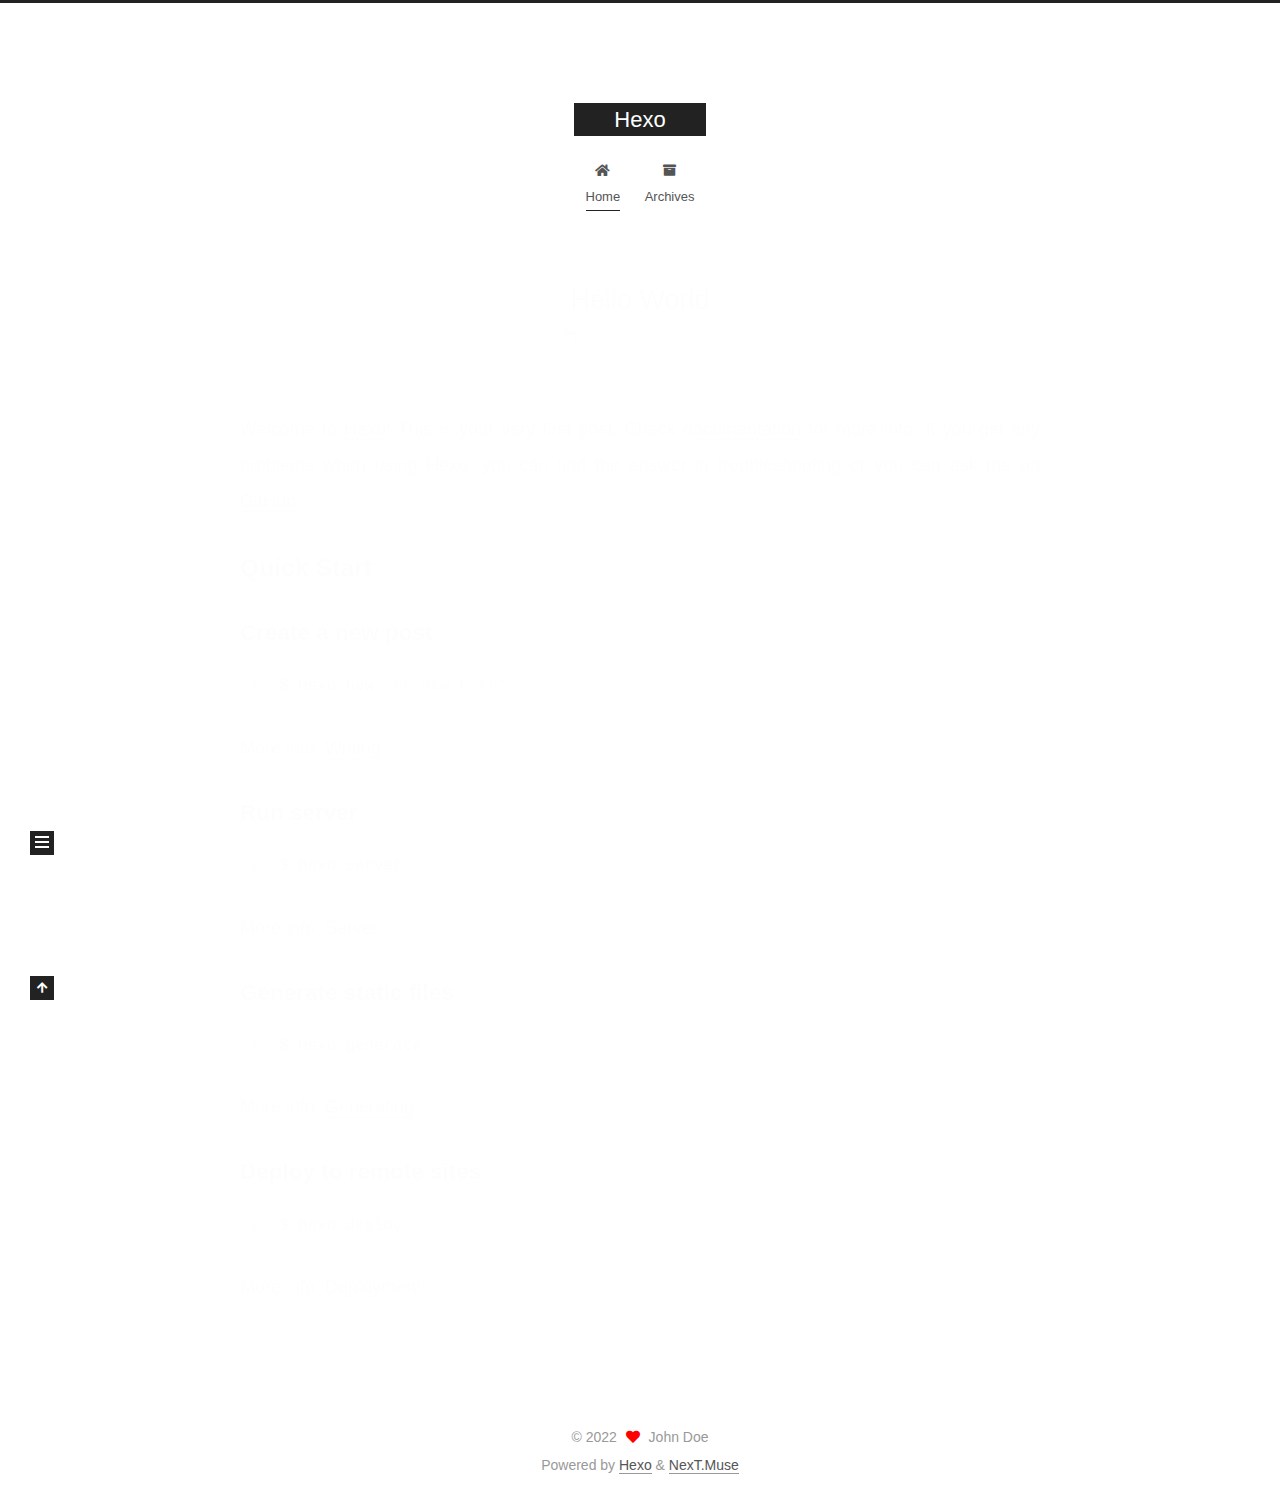
<file: index.html>
<!DOCTYPE html>
<html lang="en">
<head>
  <meta charset="UTF-8">
<meta name="viewport" content="width=device-width, initial-scale=1, maximum-scale=2">
<meta name="theme-color" content="#222">
<meta name="generator" content="Hexo 6.3.0">
  <link rel="apple-touch-icon" sizes="180x180" href="/images/apple-touch-icon-next.png">
  <link rel="icon" type="image/png" sizes="32x32" href="/images/favicon-32x32-next.png">
  <link rel="icon" type="image/png" sizes="16x16" href="/images/favicon-16x16-next.png">
  <link rel="mask-icon" href="/images/logo.svg" color="#222">

<link rel="stylesheet" href="/css/main.css">


<link rel="stylesheet" href="/lib/font-awesome/css/all.min.css">

<script id="hexo-configurations">
    var NexT = window.NexT || {};
    var CONFIG = {"hostname":"example.com","root":"/","scheme":"Muse","version":"7.8.0","exturl":false,"sidebar":{"position":"left","display":"post","padding":18,"offset":12,"onmobile":false},"copycode":{"enable":false,"show_result":false,"style":null},"back2top":{"enable":true,"sidebar":false,"scrollpercent":false},"bookmark":{"enable":false,"color":"#222","save":"auto"},"fancybox":false,"mediumzoom":false,"lazyload":false,"pangu":false,"comments":{"style":"tabs","active":null,"storage":true,"lazyload":false,"nav":null},"algolia":{"hits":{"per_page":10},"labels":{"input_placeholder":"Search for Posts","hits_empty":"We didn't find any results for the search: ${query}","hits_stats":"${hits} results found in ${time} ms"}},"localsearch":{"enable":false,"trigger":"auto","top_n_per_article":1,"unescape":false,"preload":false},"motion":{"enable":true,"async":false,"transition":{"post_block":"fadeIn","post_header":"slideDownIn","post_body":"slideDownIn","coll_header":"slideLeftIn","sidebar":"slideUpIn"}}};
  </script>

  <meta property="og:type" content="website">
<meta property="og:title" content="Hexo">
<meta property="og:url" content="http://example.com/index.html">
<meta property="og:site_name" content="Hexo">
<meta property="og:locale" content="en_US">
<meta property="article:author" content="John Doe">
<meta name="twitter:card" content="summary">

<link rel="canonical" href="http://example.com/">


<script id="page-configurations">
  // https://hexo.io/docs/variables.html
  CONFIG.page = {
    sidebar: "",
    isHome : true,
    isPost : false,
    lang   : 'en'
  };
</script>

  <title>Hexo</title>
  






  <noscript>
  <style>
  .use-motion .brand,
  .use-motion .menu-item,
  .sidebar-inner,
  .use-motion .post-block,
  .use-motion .pagination,
  .use-motion .comments,
  .use-motion .post-header,
  .use-motion .post-body,
  .use-motion .collection-header { opacity: initial; }

  .use-motion .site-title,
  .use-motion .site-subtitle {
    opacity: initial;
    top: initial;
  }

  .use-motion .logo-line-before i { left: initial; }
  .use-motion .logo-line-after i { right: initial; }
  </style>
</noscript>

</head>

<body itemscope itemtype="http://schema.org/WebPage">
  <div class="container use-motion">
    <div class="headband"></div>

    <header class="header" itemscope itemtype="http://schema.org/WPHeader">
      <div class="header-inner"><div class="site-brand-container">
  <div class="site-nav-toggle">
    <div class="toggle" aria-label="Toggle navigation bar">
      <span class="toggle-line toggle-line-first"></span>
      <span class="toggle-line toggle-line-middle"></span>
      <span class="toggle-line toggle-line-last"></span>
    </div>
  </div>

  <div class="site-meta">

    <a href="/" class="brand" rel="start">
      <span class="logo-line-before"><i></i></span>
      <h1 class="site-title">Hexo</h1>
      <span class="logo-line-after"><i></i></span>
    </a>
  </div>

  <div class="site-nav-right">
    <div class="toggle popup-trigger">
    </div>
  </div>
</div>




<nav class="site-nav">
  <ul id="menu" class="main-menu menu">
        <li class="menu-item menu-item-home">

    <a href="/" rel="section"><i class="fa fa-home fa-fw"></i>Home</a>

  </li>
        <li class="menu-item menu-item-archives">

    <a href="/archives/" rel="section"><i class="fa fa-archive fa-fw"></i>Archives</a>

  </li>
  </ul>
</nav>




</div>
    </header>

    
  <div class="back-to-top">
    <i class="fa fa-arrow-up"></i>
    <span>0%</span>
  </div>


    <main class="main">
      <div class="main-inner">
        <div class="content-wrap">
          

          <div class="content index posts-expand">
            
      
  
  
  <article itemscope itemtype="http://schema.org/Article" class="post-block" lang="en">
    <link itemprop="mainEntityOfPage" href="http://example.com/2022/11/09/hello-world/">

    <span hidden itemprop="author" itemscope itemtype="http://schema.org/Person">
      <meta itemprop="image" content="/images/avatar.gif">
      <meta itemprop="name" content="John Doe">
      <meta itemprop="description" content="">
    </span>

    <span hidden itemprop="publisher" itemscope itemtype="http://schema.org/Organization">
      <meta itemprop="name" content="Hexo">
    </span>
      <header class="post-header">
        <h2 class="post-title" itemprop="name headline">
          
            <a href="/2022/11/09/hello-world/" class="post-title-link" itemprop="url">Hello World</a>
        </h2>

        <div class="post-meta">
            <span class="post-meta-item">
              <span class="post-meta-item-icon">
                <i class="far fa-calendar"></i>
              </span>
              <span class="post-meta-item-text">Posted on</span>

              <time title="Created: 2022-11-09 17:27:31" itemprop="dateCreated datePublished" datetime="2022-11-09T17:27:31+08:00">2022-11-09</time>
            </span>

          

        </div>
      </header>

    
    
    
    <div class="post-body" itemprop="articleBody">

      
          <p>Welcome to <a target="_blank" rel="noopener" href="https://hexo.io/">Hexo</a>! This is your very first post. Check <a target="_blank" rel="noopener" href="https://hexo.io/docs/">documentation</a> for more info. If you get any problems when using Hexo, you can find the answer in <a target="_blank" rel="noopener" href="https://hexo.io/docs/troubleshooting.html">troubleshooting</a> or you can ask me on <a target="_blank" rel="noopener" href="https://github.com/hexojs/hexo/issues">GitHub</a>.</p>
<h2 id="Quick-Start"><a href="#Quick-Start" class="headerlink" title="Quick Start"></a>Quick Start</h2><h3 id="Create-a-new-post"><a href="#Create-a-new-post" class="headerlink" title="Create a new post"></a>Create a new post</h3><figure class="highlight bash"><table><tr><td class="gutter"><pre><span class="line">1</span><br></pre></td><td class="code"><pre><span class="line">$ hexo new <span class="string">&quot;My New Post&quot;</span></span><br></pre></td></tr></table></figure>

<p>More info: <a target="_blank" rel="noopener" href="https://hexo.io/docs/writing.html">Writing</a></p>
<h3 id="Run-server"><a href="#Run-server" class="headerlink" title="Run server"></a>Run server</h3><figure class="highlight bash"><table><tr><td class="gutter"><pre><span class="line">1</span><br></pre></td><td class="code"><pre><span class="line">$ hexo server</span><br></pre></td></tr></table></figure>

<p>More info: <a target="_blank" rel="noopener" href="https://hexo.io/docs/server.html">Server</a></p>
<h3 id="Generate-static-files"><a href="#Generate-static-files" class="headerlink" title="Generate static files"></a>Generate static files</h3><figure class="highlight bash"><table><tr><td class="gutter"><pre><span class="line">1</span><br></pre></td><td class="code"><pre><span class="line">$ hexo generate</span><br></pre></td></tr></table></figure>

<p>More info: <a target="_blank" rel="noopener" href="https://hexo.io/docs/generating.html">Generating</a></p>
<h3 id="Deploy-to-remote-sites"><a href="#Deploy-to-remote-sites" class="headerlink" title="Deploy to remote sites"></a>Deploy to remote sites</h3><figure class="highlight bash"><table><tr><td class="gutter"><pre><span class="line">1</span><br></pre></td><td class="code"><pre><span class="line">$ hexo deploy</span><br></pre></td></tr></table></figure>

<p>More info: <a target="_blank" rel="noopener" href="https://hexo.io/docs/one-command-deployment.html">Deployment</a></p>

      
    </div>

    
    
    
      <footer class="post-footer">
        <div class="post-eof"></div>
      </footer>
  </article>
  
  
  


  



          </div>
          

<script>
  window.addEventListener('tabs:register', () => {
    let { activeClass } = CONFIG.comments;
    if (CONFIG.comments.storage) {
      activeClass = localStorage.getItem('comments_active') || activeClass;
    }
    if (activeClass) {
      let activeTab = document.querySelector(`a[href="#comment-${activeClass}"]`);
      if (activeTab) {
        activeTab.click();
      }
    }
  });
  if (CONFIG.comments.storage) {
    window.addEventListener('tabs:click', event => {
      if (!event.target.matches('.tabs-comment .tab-content .tab-pane')) return;
      let commentClass = event.target.classList[1];
      localStorage.setItem('comments_active', commentClass);
    });
  }
</script>

        </div>
          
  
  <div class="toggle sidebar-toggle">
    <span class="toggle-line toggle-line-first"></span>
    <span class="toggle-line toggle-line-middle"></span>
    <span class="toggle-line toggle-line-last"></span>
  </div>

  <aside class="sidebar">
    <div class="sidebar-inner">

      <ul class="sidebar-nav motion-element">
        <li class="sidebar-nav-toc">
          Table of Contents
        </li>
        <li class="sidebar-nav-overview">
          Overview
        </li>
      </ul>

      <!--noindex-->
      <div class="post-toc-wrap sidebar-panel">
      </div>
      <!--/noindex-->

      <div class="site-overview-wrap sidebar-panel">
        <div class="site-author motion-element" itemprop="author" itemscope itemtype="http://schema.org/Person">
  <p class="site-author-name" itemprop="name">John Doe</p>
  <div class="site-description" itemprop="description"></div>
</div>
<div class="site-state-wrap motion-element">
  <nav class="site-state">
      <div class="site-state-item site-state-posts">
          <a href="/archives/">
        
          <span class="site-state-item-count">1</span>
          <span class="site-state-item-name">posts</span>
        </a>
      </div>
  </nav>
</div>



      </div>

    </div>
  </aside>
  <div id="sidebar-dimmer"></div>


      </div>
    </main>

    <footer class="footer">
      <div class="footer-inner">
        

        

<div class="copyright">
  
  &copy; 
  <span itemprop="copyrightYear">2022</span>
  <span class="with-love">
    <i class="fa fa-heart"></i>
  </span>
  <span class="author" itemprop="copyrightHolder">John Doe</span>
</div>
  <div class="powered-by">Powered by <a href="https://hexo.io/" class="theme-link" rel="noopener" target="_blank">Hexo</a> & <a href="https://muse.theme-next.org/" class="theme-link" rel="noopener" target="_blank">NexT.Muse</a>
  </div>

        








      </div>
    </footer>
  </div>

  
  <script src="/lib/anime.min.js"></script>
  <script src="/lib/velocity/velocity.min.js"></script>
  <script src="/lib/velocity/velocity.ui.min.js"></script>

<script src="/js/utils.js"></script>

<script src="/js/motion.js"></script>


<script src="/js/schemes/muse.js"></script>


<script src="/js/next-boot.js"></script>




  















  

  

</body>
</html>
</file>
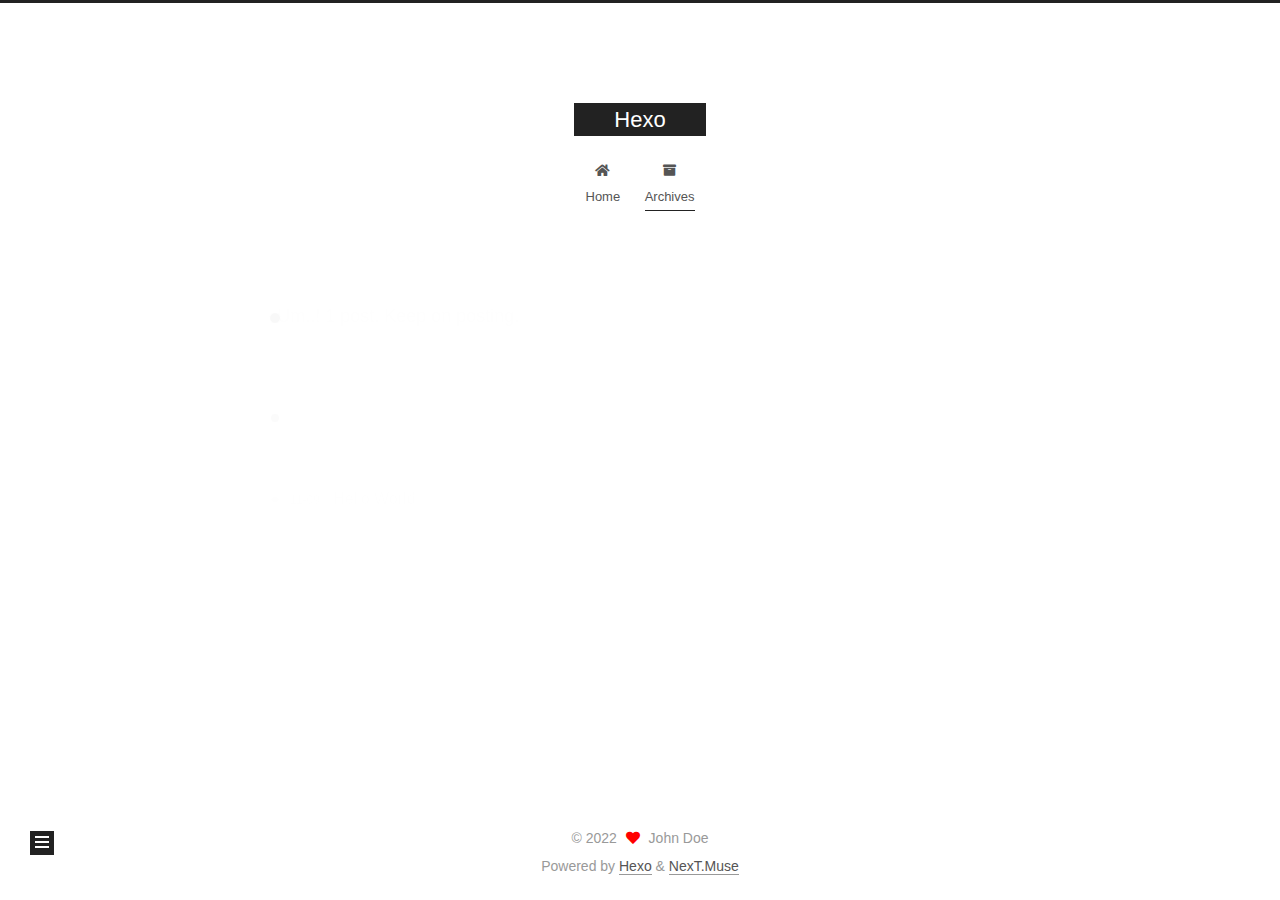
<file: archives/index.html>
<!DOCTYPE html>
<html lang="en">
<head>
  <meta charset="UTF-8">
<meta name="viewport" content="width=device-width, initial-scale=1, maximum-scale=2">
<meta name="theme-color" content="#222">
<meta name="generator" content="Hexo 6.3.0">
  <link rel="apple-touch-icon" sizes="180x180" href="/images/apple-touch-icon-next.png">
  <link rel="icon" type="image/png" sizes="32x32" href="/images/favicon-32x32-next.png">
  <link rel="icon" type="image/png" sizes="16x16" href="/images/favicon-16x16-next.png">
  <link rel="mask-icon" href="/images/logo.svg" color="#222">

<link rel="stylesheet" href="/css/main.css">


<link rel="stylesheet" href="/lib/font-awesome/css/all.min.css">

<script id="hexo-configurations">
    var NexT = window.NexT || {};
    var CONFIG = {"hostname":"example.com","root":"/","scheme":"Muse","version":"7.8.0","exturl":false,"sidebar":{"position":"left","display":"post","padding":18,"offset":12,"onmobile":false},"copycode":{"enable":false,"show_result":false,"style":null},"back2top":{"enable":true,"sidebar":false,"scrollpercent":false},"bookmark":{"enable":false,"color":"#222","save":"auto"},"fancybox":false,"mediumzoom":false,"lazyload":false,"pangu":false,"comments":{"style":"tabs","active":null,"storage":true,"lazyload":false,"nav":null},"algolia":{"hits":{"per_page":10},"labels":{"input_placeholder":"Search for Posts","hits_empty":"We didn't find any results for the search: ${query}","hits_stats":"${hits} results found in ${time} ms"}},"localsearch":{"enable":false,"trigger":"auto","top_n_per_article":1,"unescape":false,"preload":false},"motion":{"enable":true,"async":false,"transition":{"post_block":"fadeIn","post_header":"slideDownIn","post_body":"slideDownIn","coll_header":"slideLeftIn","sidebar":"slideUpIn"}}};
  </script>

  <meta property="og:type" content="website">
<meta property="og:title" content="Hexo">
<meta property="og:url" content="http://example.com/archives/index.html">
<meta property="og:site_name" content="Hexo">
<meta property="og:locale" content="en_US">
<meta property="article:author" content="John Doe">
<meta name="twitter:card" content="summary">

<link rel="canonical" href="http://example.com/archives/">


<script id="page-configurations">
  // https://hexo.io/docs/variables.html
  CONFIG.page = {
    sidebar: "",
    isHome : false,
    isPost : false,
    lang   : 'en'
  };
</script>

  <title>Archive | Hexo</title>
  






  <noscript>
  <style>
  .use-motion .brand,
  .use-motion .menu-item,
  .sidebar-inner,
  .use-motion .post-block,
  .use-motion .pagination,
  .use-motion .comments,
  .use-motion .post-header,
  .use-motion .post-body,
  .use-motion .collection-header { opacity: initial; }

  .use-motion .site-title,
  .use-motion .site-subtitle {
    opacity: initial;
    top: initial;
  }

  .use-motion .logo-line-before i { left: initial; }
  .use-motion .logo-line-after i { right: initial; }
  </style>
</noscript>

</head>

<body itemscope itemtype="http://schema.org/WebPage">
  <div class="container use-motion">
    <div class="headband"></div>

    <header class="header" itemscope itemtype="http://schema.org/WPHeader">
      <div class="header-inner"><div class="site-brand-container">
  <div class="site-nav-toggle">
    <div class="toggle" aria-label="Toggle navigation bar">
      <span class="toggle-line toggle-line-first"></span>
      <span class="toggle-line toggle-line-middle"></span>
      <span class="toggle-line toggle-line-last"></span>
    </div>
  </div>

  <div class="site-meta">

    <a href="/" class="brand" rel="start">
      <span class="logo-line-before"><i></i></span>
      <h1 class="site-title">Hexo</h1>
      <span class="logo-line-after"><i></i></span>
    </a>
  </div>

  <div class="site-nav-right">
    <div class="toggle popup-trigger">
    </div>
  </div>
</div>




<nav class="site-nav">
  <ul id="menu" class="main-menu menu">
        <li class="menu-item menu-item-home">

    <a href="/" rel="section"><i class="fa fa-home fa-fw"></i>Home</a>

  </li>
        <li class="menu-item menu-item-archives">

    <a href="/archives/" rel="section"><i class="fa fa-archive fa-fw"></i>Archives</a>

  </li>
  </ul>
</nav>




</div>
    </header>

    
  <div class="back-to-top">
    <i class="fa fa-arrow-up"></i>
    <span>0%</span>
  </div>


    <main class="main">
      <div class="main-inner">
        <div class="content-wrap">
          

          <div class="content archive">
            

  
  
  
  <div class="post-block">
    <div class="posts-collapse">
      <div class="collection-title">
        <span class="collection-header">Um..! 1 post. Keep on posting.</span>
      </div>

      
    <div class="collection-year">
      <span class="collection-header">2022</span>
    </div>

  <article itemscope itemtype="http://schema.org/Article">
    <header class="post-header">

      <div class="post-meta">
        <time itemprop="dateCreated"
              datetime="2022-11-09T17:27:31+08:00"
              content="2022-11-09">
          11-09
        </time>
      </div>

      <div class="post-title">
          <a class="post-title-link" href="/2022/11/09/hello-world/" itemprop="url">
            <span itemprop="name">Hello World</span>
          </a>
      </div>

    </header>
  </article>


    </div>
  </div>
  
  
  

  



          </div>
          

<script>
  window.addEventListener('tabs:register', () => {
    let { activeClass } = CONFIG.comments;
    if (CONFIG.comments.storage) {
      activeClass = localStorage.getItem('comments_active') || activeClass;
    }
    if (activeClass) {
      let activeTab = document.querySelector(`a[href="#comment-${activeClass}"]`);
      if (activeTab) {
        activeTab.click();
      }
    }
  });
  if (CONFIG.comments.storage) {
    window.addEventListener('tabs:click', event => {
      if (!event.target.matches('.tabs-comment .tab-content .tab-pane')) return;
      let commentClass = event.target.classList[1];
      localStorage.setItem('comments_active', commentClass);
    });
  }
</script>

        </div>
          
  
  <div class="toggle sidebar-toggle">
    <span class="toggle-line toggle-line-first"></span>
    <span class="toggle-line toggle-line-middle"></span>
    <span class="toggle-line toggle-line-last"></span>
  </div>

  <aside class="sidebar">
    <div class="sidebar-inner">

      <ul class="sidebar-nav motion-element">
        <li class="sidebar-nav-toc">
          Table of Contents
        </li>
        <li class="sidebar-nav-overview">
          Overview
        </li>
      </ul>

      <!--noindex-->
      <div class="post-toc-wrap sidebar-panel">
      </div>
      <!--/noindex-->

      <div class="site-overview-wrap sidebar-panel">
        <div class="site-author motion-element" itemprop="author" itemscope itemtype="http://schema.org/Person">
  <p class="site-author-name" itemprop="name">John Doe</p>
  <div class="site-description" itemprop="description"></div>
</div>
<div class="site-state-wrap motion-element">
  <nav class="site-state">
      <div class="site-state-item site-state-posts">
          <a href="/archives/">
        
          <span class="site-state-item-count">1</span>
          <span class="site-state-item-name">posts</span>
        </a>
      </div>
  </nav>
</div>



      </div>

    </div>
  </aside>
  <div id="sidebar-dimmer"></div>


      </div>
    </main>

    <footer class="footer">
      <div class="footer-inner">
        

        

<div class="copyright">
  
  &copy; 
  <span itemprop="copyrightYear">2022</span>
  <span class="with-love">
    <i class="fa fa-heart"></i>
  </span>
  <span class="author" itemprop="copyrightHolder">John Doe</span>
</div>
  <div class="powered-by">Powered by <a href="https://hexo.io/" class="theme-link" rel="noopener" target="_blank">Hexo</a> & <a href="https://muse.theme-next.org/" class="theme-link" rel="noopener" target="_blank">NexT.Muse</a>
  </div>

        








      </div>
    </footer>
  </div>

  
  <script src="/lib/anime.min.js"></script>
  <script src="/lib/velocity/velocity.min.js"></script>
  <script src="/lib/velocity/velocity.ui.min.js"></script>

<script src="/js/utils.js"></script>

<script src="/js/motion.js"></script>


<script src="/js/schemes/muse.js"></script>


<script src="/js/next-boot.js"></script>




  















  

  

</body>
</html>
</file>
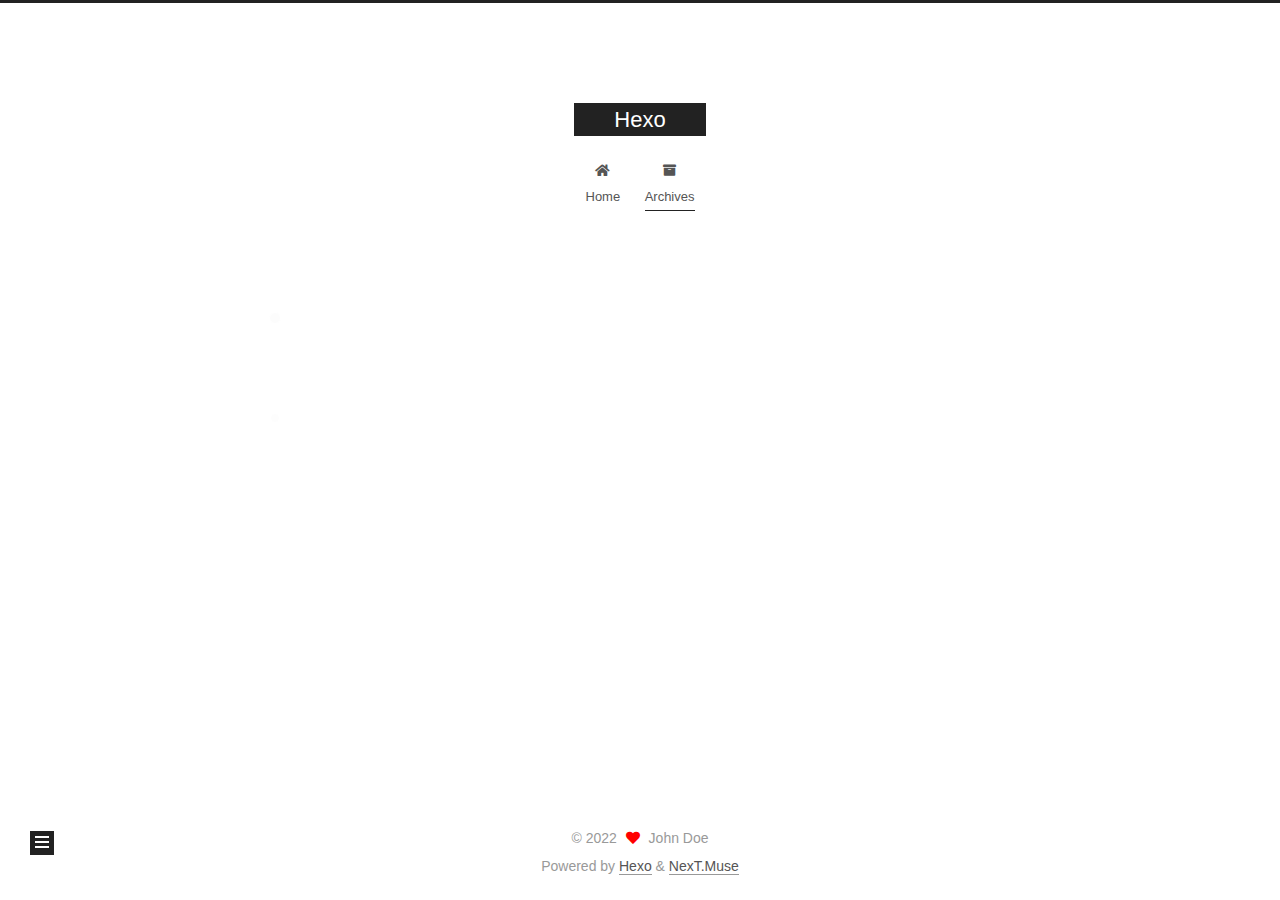
<file: archives/2022/index.html>
<!DOCTYPE html>
<html lang="en">
<head>
  <meta charset="UTF-8">
<meta name="viewport" content="width=device-width, initial-scale=1, maximum-scale=2">
<meta name="theme-color" content="#222">
<meta name="generator" content="Hexo 6.3.0">
  <link rel="apple-touch-icon" sizes="180x180" href="/images/apple-touch-icon-next.png">
  <link rel="icon" type="image/png" sizes="32x32" href="/images/favicon-32x32-next.png">
  <link rel="icon" type="image/png" sizes="16x16" href="/images/favicon-16x16-next.png">
  <link rel="mask-icon" href="/images/logo.svg" color="#222">

<link rel="stylesheet" href="/css/main.css">


<link rel="stylesheet" href="/lib/font-awesome/css/all.min.css">

<script id="hexo-configurations">
    var NexT = window.NexT || {};
    var CONFIG = {"hostname":"example.com","root":"/","scheme":"Muse","version":"7.8.0","exturl":false,"sidebar":{"position":"left","display":"post","padding":18,"offset":12,"onmobile":false},"copycode":{"enable":false,"show_result":false,"style":null},"back2top":{"enable":true,"sidebar":false,"scrollpercent":false},"bookmark":{"enable":false,"color":"#222","save":"auto"},"fancybox":false,"mediumzoom":false,"lazyload":false,"pangu":false,"comments":{"style":"tabs","active":null,"storage":true,"lazyload":false,"nav":null},"algolia":{"hits":{"per_page":10},"labels":{"input_placeholder":"Search for Posts","hits_empty":"We didn't find any results for the search: ${query}","hits_stats":"${hits} results found in ${time} ms"}},"localsearch":{"enable":false,"trigger":"auto","top_n_per_article":1,"unescape":false,"preload":false},"motion":{"enable":true,"async":false,"transition":{"post_block":"fadeIn","post_header":"slideDownIn","post_body":"slideDownIn","coll_header":"slideLeftIn","sidebar":"slideUpIn"}}};
  </script>

  <meta property="og:type" content="website">
<meta property="og:title" content="Hexo">
<meta property="og:url" content="http://example.com/archives/2022/index.html">
<meta property="og:site_name" content="Hexo">
<meta property="og:locale" content="en_US">
<meta property="article:author" content="John Doe">
<meta name="twitter:card" content="summary">

<link rel="canonical" href="http://example.com/archives/2022/">


<script id="page-configurations">
  // https://hexo.io/docs/variables.html
  CONFIG.page = {
    sidebar: "",
    isHome : false,
    isPost : false,
    lang   : 'en'
  };
</script>

  <title>Archive | Hexo</title>
  






  <noscript>
  <style>
  .use-motion .brand,
  .use-motion .menu-item,
  .sidebar-inner,
  .use-motion .post-block,
  .use-motion .pagination,
  .use-motion .comments,
  .use-motion .post-header,
  .use-motion .post-body,
  .use-motion .collection-header { opacity: initial; }

  .use-motion .site-title,
  .use-motion .site-subtitle {
    opacity: initial;
    top: initial;
  }

  .use-motion .logo-line-before i { left: initial; }
  .use-motion .logo-line-after i { right: initial; }
  </style>
</noscript>

</head>

<body itemscope itemtype="http://schema.org/WebPage">
  <div class="container use-motion">
    <div class="headband"></div>

    <header class="header" itemscope itemtype="http://schema.org/WPHeader">
      <div class="header-inner"><div class="site-brand-container">
  <div class="site-nav-toggle">
    <div class="toggle" aria-label="Toggle navigation bar">
      <span class="toggle-line toggle-line-first"></span>
      <span class="toggle-line toggle-line-middle"></span>
      <span class="toggle-line toggle-line-last"></span>
    </div>
  </div>

  <div class="site-meta">

    <a href="/" class="brand" rel="start">
      <span class="logo-line-before"><i></i></span>
      <h1 class="site-title">Hexo</h1>
      <span class="logo-line-after"><i></i></span>
    </a>
  </div>

  <div class="site-nav-right">
    <div class="toggle popup-trigger">
    </div>
  </div>
</div>




<nav class="site-nav">
  <ul id="menu" class="main-menu menu">
        <li class="menu-item menu-item-home">

    <a href="/" rel="section"><i class="fa fa-home fa-fw"></i>Home</a>

  </li>
        <li class="menu-item menu-item-archives">

    <a href="/archives/" rel="section"><i class="fa fa-archive fa-fw"></i>Archives</a>

  </li>
  </ul>
</nav>




</div>
    </header>

    
  <div class="back-to-top">
    <i class="fa fa-arrow-up"></i>
    <span>0%</span>
  </div>


    <main class="main">
      <div class="main-inner">
        <div class="content-wrap">
          

          <div class="content archive">
            

  
  
  
  <div class="post-block">
    <div class="posts-collapse">
      <div class="collection-title">
        <span class="collection-header">Um..! 1 post. Keep on posting.</span>
      </div>

      
    <div class="collection-year">
      <span class="collection-header">2022</span>
    </div>

  <article itemscope itemtype="http://schema.org/Article">
    <header class="post-header">

      <div class="post-meta">
        <time itemprop="dateCreated"
              datetime="2022-11-09T17:27:31+08:00"
              content="2022-11-09">
          11-09
        </time>
      </div>

      <div class="post-title">
          <a class="post-title-link" href="/2022/11/09/hello-world/" itemprop="url">
            <span itemprop="name">Hello World</span>
          </a>
      </div>

    </header>
  </article>


    </div>
  </div>
  
  
  

  



          </div>
          

<script>
  window.addEventListener('tabs:register', () => {
    let { activeClass } = CONFIG.comments;
    if (CONFIG.comments.storage) {
      activeClass = localStorage.getItem('comments_active') || activeClass;
    }
    if (activeClass) {
      let activeTab = document.querySelector(`a[href="#comment-${activeClass}"]`);
      if (activeTab) {
        activeTab.click();
      }
    }
  });
  if (CONFIG.comments.storage) {
    window.addEventListener('tabs:click', event => {
      if (!event.target.matches('.tabs-comment .tab-content .tab-pane')) return;
      let commentClass = event.target.classList[1];
      localStorage.setItem('comments_active', commentClass);
    });
  }
</script>

        </div>
          
  
  <div class="toggle sidebar-toggle">
    <span class="toggle-line toggle-line-first"></span>
    <span class="toggle-line toggle-line-middle"></span>
    <span class="toggle-line toggle-line-last"></span>
  </div>

  <aside class="sidebar">
    <div class="sidebar-inner">

      <ul class="sidebar-nav motion-element">
        <li class="sidebar-nav-toc">
          Table of Contents
        </li>
        <li class="sidebar-nav-overview">
          Overview
        </li>
      </ul>

      <!--noindex-->
      <div class="post-toc-wrap sidebar-panel">
      </div>
      <!--/noindex-->

      <div class="site-overview-wrap sidebar-panel">
        <div class="site-author motion-element" itemprop="author" itemscope itemtype="http://schema.org/Person">
  <p class="site-author-name" itemprop="name">John Doe</p>
  <div class="site-description" itemprop="description"></div>
</div>
<div class="site-state-wrap motion-element">
  <nav class="site-state">
      <div class="site-state-item site-state-posts">
          <a href="/archives/">
        
          <span class="site-state-item-count">1</span>
          <span class="site-state-item-name">posts</span>
        </a>
      </div>
  </nav>
</div>



      </div>

    </div>
  </aside>
  <div id="sidebar-dimmer"></div>


      </div>
    </main>

    <footer class="footer">
      <div class="footer-inner">
        

        

<div class="copyright">
  
  &copy; 
  <span itemprop="copyrightYear">2022</span>
  <span class="with-love">
    <i class="fa fa-heart"></i>
  </span>
  <span class="author" itemprop="copyrightHolder">John Doe</span>
</div>
  <div class="powered-by">Powered by <a href="https://hexo.io/" class="theme-link" rel="noopener" target="_blank">Hexo</a> & <a href="https://muse.theme-next.org/" class="theme-link" rel="noopener" target="_blank">NexT.Muse</a>
  </div>

        








      </div>
    </footer>
  </div>

  
  <script src="/lib/anime.min.js"></script>
  <script src="/lib/velocity/velocity.min.js"></script>
  <script src="/lib/velocity/velocity.ui.min.js"></script>

<script src="/js/utils.js"></script>

<script src="/js/motion.js"></script>


<script src="/js/schemes/muse.js"></script>


<script src="/js/next-boot.js"></script>




  















  

  

</body>
</html>
</file>
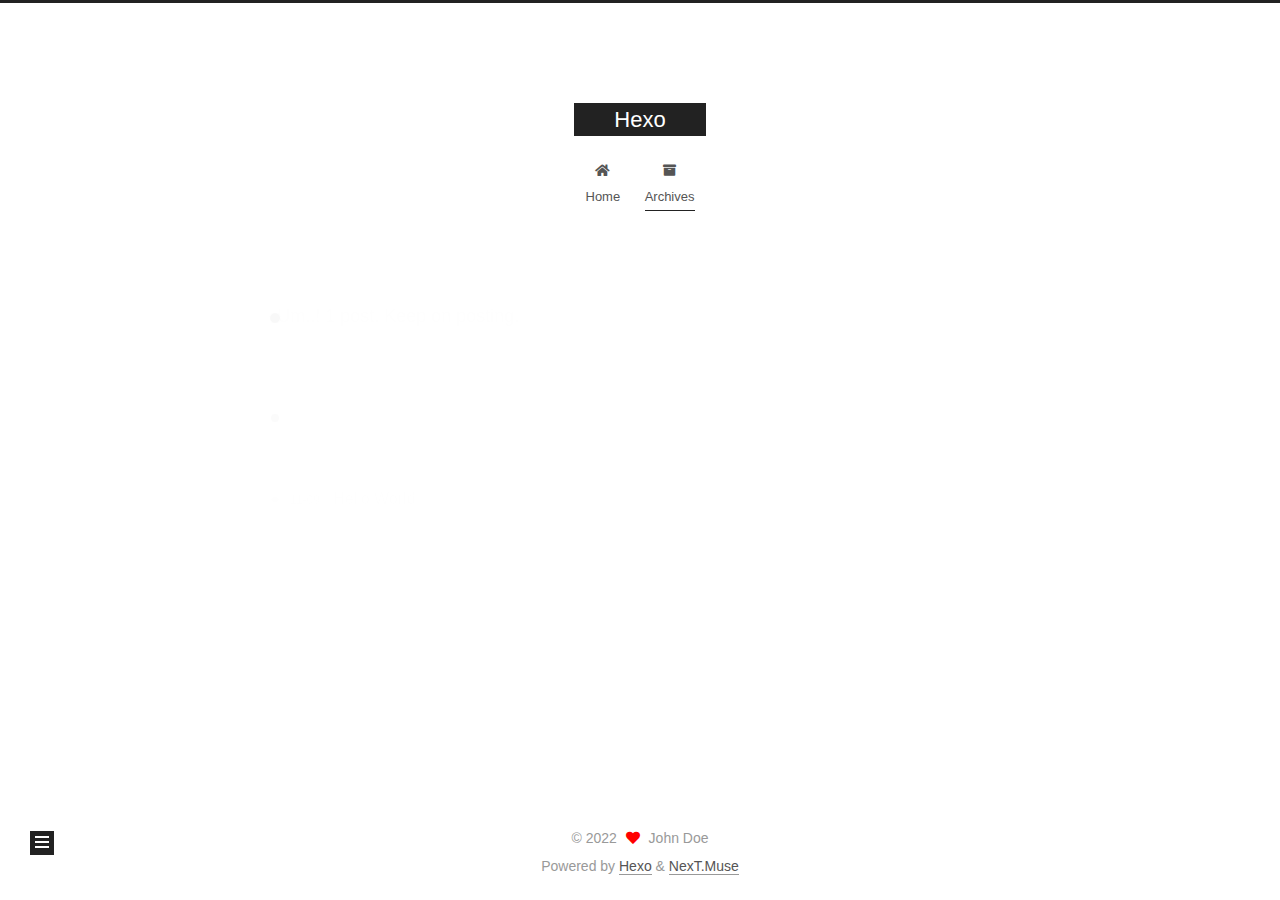
<file: archives/2022/11/index.html>
<!DOCTYPE html>
<html lang="en">
<head>
  <meta charset="UTF-8">
<meta name="viewport" content="width=device-width, initial-scale=1, maximum-scale=2">
<meta name="theme-color" content="#222">
<meta name="generator" content="Hexo 6.3.0">
  <link rel="apple-touch-icon" sizes="180x180" href="/images/apple-touch-icon-next.png">
  <link rel="icon" type="image/png" sizes="32x32" href="/images/favicon-32x32-next.png">
  <link rel="icon" type="image/png" sizes="16x16" href="/images/favicon-16x16-next.png">
  <link rel="mask-icon" href="/images/logo.svg" color="#222">

<link rel="stylesheet" href="/css/main.css">


<link rel="stylesheet" href="/lib/font-awesome/css/all.min.css">

<script id="hexo-configurations">
    var NexT = window.NexT || {};
    var CONFIG = {"hostname":"example.com","root":"/","scheme":"Muse","version":"7.8.0","exturl":false,"sidebar":{"position":"left","display":"post","padding":18,"offset":12,"onmobile":false},"copycode":{"enable":false,"show_result":false,"style":null},"back2top":{"enable":true,"sidebar":false,"scrollpercent":false},"bookmark":{"enable":false,"color":"#222","save":"auto"},"fancybox":false,"mediumzoom":false,"lazyload":false,"pangu":false,"comments":{"style":"tabs","active":null,"storage":true,"lazyload":false,"nav":null},"algolia":{"hits":{"per_page":10},"labels":{"input_placeholder":"Search for Posts","hits_empty":"We didn't find any results for the search: ${query}","hits_stats":"${hits} results found in ${time} ms"}},"localsearch":{"enable":false,"trigger":"auto","top_n_per_article":1,"unescape":false,"preload":false},"motion":{"enable":true,"async":false,"transition":{"post_block":"fadeIn","post_header":"slideDownIn","post_body":"slideDownIn","coll_header":"slideLeftIn","sidebar":"slideUpIn"}}};
  </script>

  <meta property="og:type" content="website">
<meta property="og:title" content="Hexo">
<meta property="og:url" content="http://example.com/archives/2022/11/index.html">
<meta property="og:site_name" content="Hexo">
<meta property="og:locale" content="en_US">
<meta property="article:author" content="John Doe">
<meta name="twitter:card" content="summary">

<link rel="canonical" href="http://example.com/archives/2022/11/">


<script id="page-configurations">
  // https://hexo.io/docs/variables.html
  CONFIG.page = {
    sidebar: "",
    isHome : false,
    isPost : false,
    lang   : 'en'
  };
</script>

  <title>Archive | Hexo</title>
  






  <noscript>
  <style>
  .use-motion .brand,
  .use-motion .menu-item,
  .sidebar-inner,
  .use-motion .post-block,
  .use-motion .pagination,
  .use-motion .comments,
  .use-motion .post-header,
  .use-motion .post-body,
  .use-motion .collection-header { opacity: initial; }

  .use-motion .site-title,
  .use-motion .site-subtitle {
    opacity: initial;
    top: initial;
  }

  .use-motion .logo-line-before i { left: initial; }
  .use-motion .logo-line-after i { right: initial; }
  </style>
</noscript>

</head>

<body itemscope itemtype="http://schema.org/WebPage">
  <div class="container use-motion">
    <div class="headband"></div>

    <header class="header" itemscope itemtype="http://schema.org/WPHeader">
      <div class="header-inner"><div class="site-brand-container">
  <div class="site-nav-toggle">
    <div class="toggle" aria-label="Toggle navigation bar">
      <span class="toggle-line toggle-line-first"></span>
      <span class="toggle-line toggle-line-middle"></span>
      <span class="toggle-line toggle-line-last"></span>
    </div>
  </div>

  <div class="site-meta">

    <a href="/" class="brand" rel="start">
      <span class="logo-line-before"><i></i></span>
      <h1 class="site-title">Hexo</h1>
      <span class="logo-line-after"><i></i></span>
    </a>
  </div>

  <div class="site-nav-right">
    <div class="toggle popup-trigger">
    </div>
  </div>
</div>




<nav class="site-nav">
  <ul id="menu" class="main-menu menu">
        <li class="menu-item menu-item-home">

    <a href="/" rel="section"><i class="fa fa-home fa-fw"></i>Home</a>

  </li>
        <li class="menu-item menu-item-archives">

    <a href="/archives/" rel="section"><i class="fa fa-archive fa-fw"></i>Archives</a>

  </li>
  </ul>
</nav>




</div>
    </header>

    
  <div class="back-to-top">
    <i class="fa fa-arrow-up"></i>
    <span>0%</span>
  </div>


    <main class="main">
      <div class="main-inner">
        <div class="content-wrap">
          

          <div class="content archive">
            

  
  
  
  <div class="post-block">
    <div class="posts-collapse">
      <div class="collection-title">
        <span class="collection-header">Um..! 1 post. Keep on posting.</span>
      </div>

      
    <div class="collection-year">
      <span class="collection-header">2022</span>
    </div>

  <article itemscope itemtype="http://schema.org/Article">
    <header class="post-header">

      <div class="post-meta">
        <time itemprop="dateCreated"
              datetime="2022-11-09T17:27:31+08:00"
              content="2022-11-09">
          11-09
        </time>
      </div>

      <div class="post-title">
          <a class="post-title-link" href="/2022/11/09/hello-world/" itemprop="url">
            <span itemprop="name">Hello World</span>
          </a>
      </div>

    </header>
  </article>


    </div>
  </div>
  
  
  

  



          </div>
          

<script>
  window.addEventListener('tabs:register', () => {
    let { activeClass } = CONFIG.comments;
    if (CONFIG.comments.storage) {
      activeClass = localStorage.getItem('comments_active') || activeClass;
    }
    if (activeClass) {
      let activeTab = document.querySelector(`a[href="#comment-${activeClass}"]`);
      if (activeTab) {
        activeTab.click();
      }
    }
  });
  if (CONFIG.comments.storage) {
    window.addEventListener('tabs:click', event => {
      if (!event.target.matches('.tabs-comment .tab-content .tab-pane')) return;
      let commentClass = event.target.classList[1];
      localStorage.setItem('comments_active', commentClass);
    });
  }
</script>

        </div>
          
  
  <div class="toggle sidebar-toggle">
    <span class="toggle-line toggle-line-first"></span>
    <span class="toggle-line toggle-line-middle"></span>
    <span class="toggle-line toggle-line-last"></span>
  </div>

  <aside class="sidebar">
    <div class="sidebar-inner">

      <ul class="sidebar-nav motion-element">
        <li class="sidebar-nav-toc">
          Table of Contents
        </li>
        <li class="sidebar-nav-overview">
          Overview
        </li>
      </ul>

      <!--noindex-->
      <div class="post-toc-wrap sidebar-panel">
      </div>
      <!--/noindex-->

      <div class="site-overview-wrap sidebar-panel">
        <div class="site-author motion-element" itemprop="author" itemscope itemtype="http://schema.org/Person">
  <p class="site-author-name" itemprop="name">John Doe</p>
  <div class="site-description" itemprop="description"></div>
</div>
<div class="site-state-wrap motion-element">
  <nav class="site-state">
      <div class="site-state-item site-state-posts">
          <a href="/archives/">
        
          <span class="site-state-item-count">1</span>
          <span class="site-state-item-name">posts</span>
        </a>
      </div>
  </nav>
</div>



      </div>

    </div>
  </aside>
  <div id="sidebar-dimmer"></div>


      </div>
    </main>

    <footer class="footer">
      <div class="footer-inner">
        

        

<div class="copyright">
  
  &copy; 
  <span itemprop="copyrightYear">2022</span>
  <span class="with-love">
    <i class="fa fa-heart"></i>
  </span>
  <span class="author" itemprop="copyrightHolder">John Doe</span>
</div>
  <div class="powered-by">Powered by <a href="https://hexo.io/" class="theme-link" rel="noopener" target="_blank">Hexo</a> & <a href="https://muse.theme-next.org/" class="theme-link" rel="noopener" target="_blank">NexT.Muse</a>
  </div>

        








      </div>
    </footer>
  </div>

  
  <script src="/lib/anime.min.js"></script>
  <script src="/lib/velocity/velocity.min.js"></script>
  <script src="/lib/velocity/velocity.ui.min.js"></script>

<script src="/js/utils.js"></script>

<script src="/js/motion.js"></script>


<script src="/js/schemes/muse.js"></script>


<script src="/js/next-boot.js"></script>




  















  

  

</body>
</html>
</file>
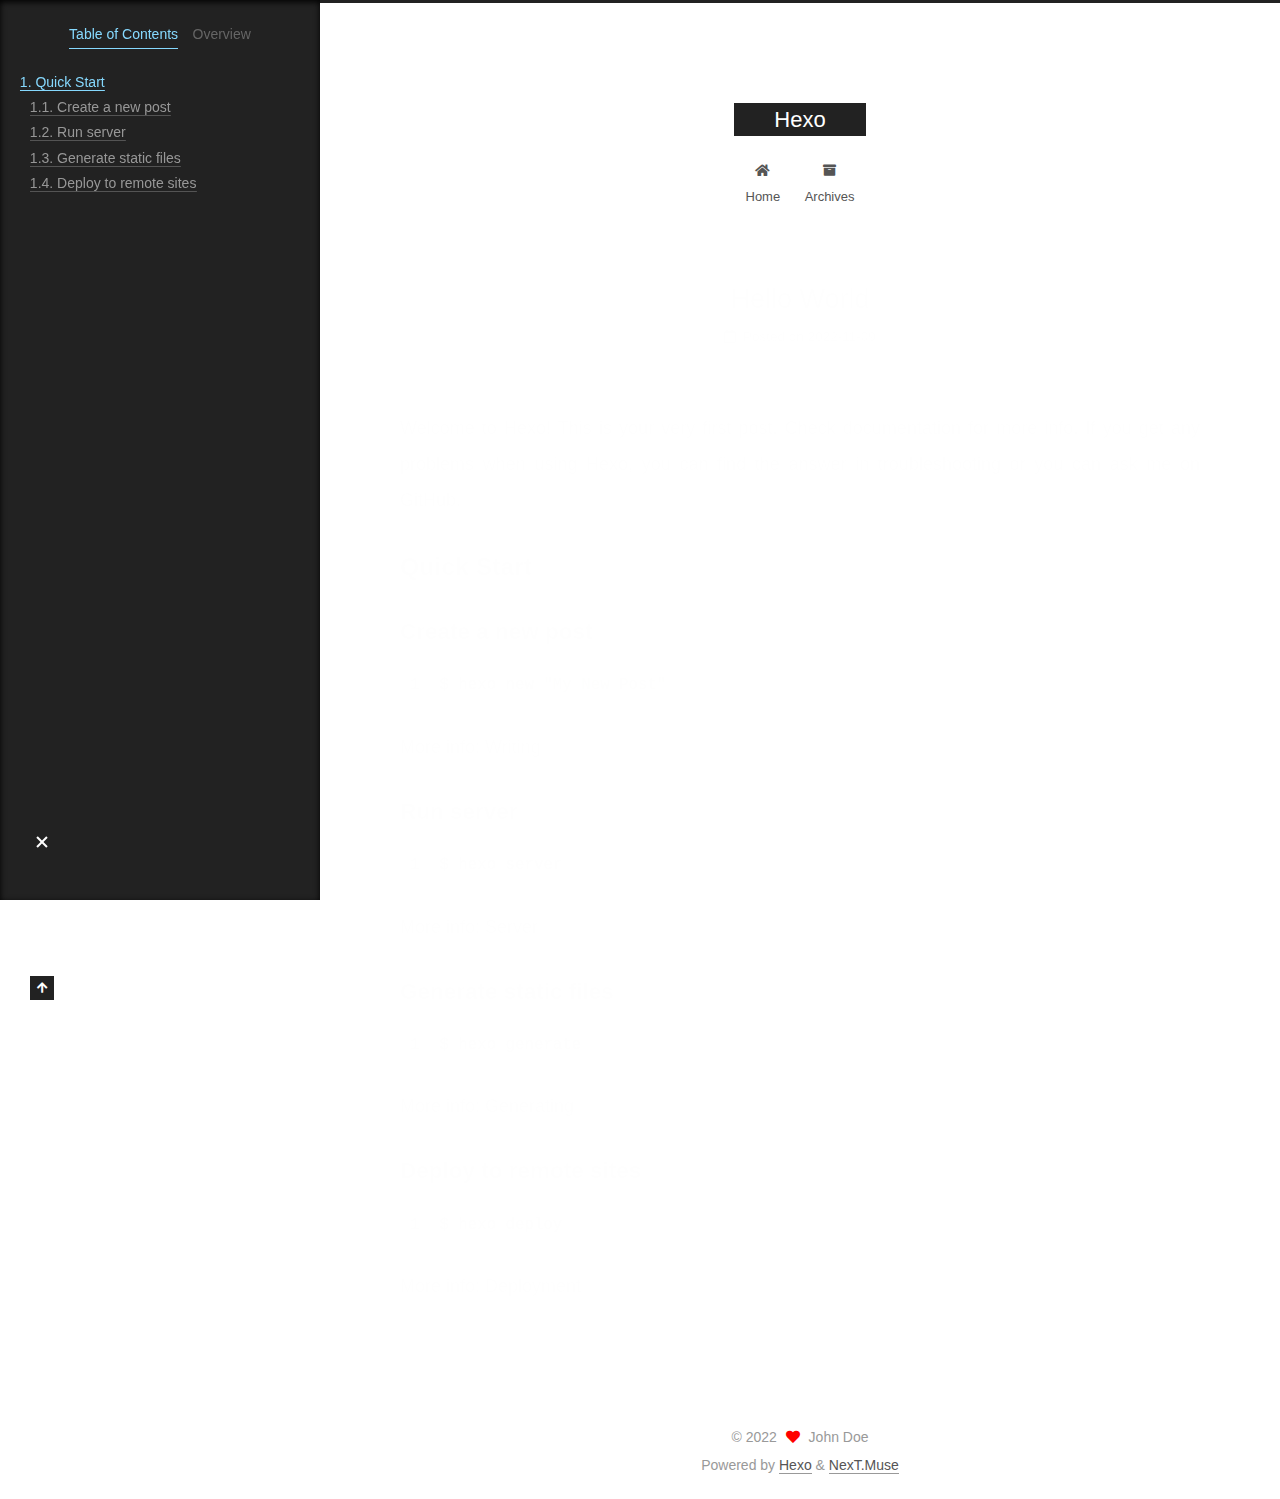
<file: 2022/11/09/hello-world/index.html>
<!DOCTYPE html>
<html lang="en">
<head>
  <meta charset="UTF-8">
<meta name="viewport" content="width=device-width, initial-scale=1, maximum-scale=2">
<meta name="theme-color" content="#222">
<meta name="generator" content="Hexo 6.3.0">
  <link rel="apple-touch-icon" sizes="180x180" href="/images/apple-touch-icon-next.png">
  <link rel="icon" type="image/png" sizes="32x32" href="/images/favicon-32x32-next.png">
  <link rel="icon" type="image/png" sizes="16x16" href="/images/favicon-16x16-next.png">
  <link rel="mask-icon" href="/images/logo.svg" color="#222">

<link rel="stylesheet" href="/css/main.css">


<link rel="stylesheet" href="/lib/font-awesome/css/all.min.css">

<script id="hexo-configurations">
    var NexT = window.NexT || {};
    var CONFIG = {"hostname":"example.com","root":"/","scheme":"Muse","version":"7.8.0","exturl":false,"sidebar":{"position":"left","display":"post","padding":18,"offset":12,"onmobile":false},"copycode":{"enable":false,"show_result":false,"style":null},"back2top":{"enable":true,"sidebar":false,"scrollpercent":false},"bookmark":{"enable":false,"color":"#222","save":"auto"},"fancybox":false,"mediumzoom":false,"lazyload":false,"pangu":false,"comments":{"style":"tabs","active":null,"storage":true,"lazyload":false,"nav":null},"algolia":{"hits":{"per_page":10},"labels":{"input_placeholder":"Search for Posts","hits_empty":"We didn't find any results for the search: ${query}","hits_stats":"${hits} results found in ${time} ms"}},"localsearch":{"enable":false,"trigger":"auto","top_n_per_article":1,"unescape":false,"preload":false},"motion":{"enable":true,"async":false,"transition":{"post_block":"fadeIn","post_header":"slideDownIn","post_body":"slideDownIn","coll_header":"slideLeftIn","sidebar":"slideUpIn"}}};
  </script>

  <meta name="description" content="Welcome to Hexo! This is your very first post. Check documentation for more info. If you get any problems when using Hexo, you can find the answer in troubleshooting or you can ask me on GitHub. Quick">
<meta property="og:type" content="article">
<meta property="og:title" content="Hello World">
<meta property="og:url" content="http://example.com/2022/11/09/hello-world/index.html">
<meta property="og:site_name" content="Hexo">
<meta property="og:description" content="Welcome to Hexo! This is your very first post. Check documentation for more info. If you get any problems when using Hexo, you can find the answer in troubleshooting or you can ask me on GitHub. Quick">
<meta property="og:locale" content="en_US">
<meta property="article:published_time" content="2022-11-09T09:27:31.066Z">
<meta property="article:modified_time" content="2022-11-09T09:27:31.066Z">
<meta property="article:author" content="John Doe">
<meta name="twitter:card" content="summary">

<link rel="canonical" href="http://example.com/2022/11/09/hello-world/">


<script id="page-configurations">
  // https://hexo.io/docs/variables.html
  CONFIG.page = {
    sidebar: "",
    isHome : false,
    isPost : true,
    lang   : 'en'
  };
</script>

  <title>Hello World | Hexo</title>
  






  <noscript>
  <style>
  .use-motion .brand,
  .use-motion .menu-item,
  .sidebar-inner,
  .use-motion .post-block,
  .use-motion .pagination,
  .use-motion .comments,
  .use-motion .post-header,
  .use-motion .post-body,
  .use-motion .collection-header { opacity: initial; }

  .use-motion .site-title,
  .use-motion .site-subtitle {
    opacity: initial;
    top: initial;
  }

  .use-motion .logo-line-before i { left: initial; }
  .use-motion .logo-line-after i { right: initial; }
  </style>
</noscript>

</head>

<body itemscope itemtype="http://schema.org/WebPage">
  <div class="container use-motion">
    <div class="headband"></div>

    <header class="header" itemscope itemtype="http://schema.org/WPHeader">
      <div class="header-inner"><div class="site-brand-container">
  <div class="site-nav-toggle">
    <div class="toggle" aria-label="Toggle navigation bar">
      <span class="toggle-line toggle-line-first"></span>
      <span class="toggle-line toggle-line-middle"></span>
      <span class="toggle-line toggle-line-last"></span>
    </div>
  </div>

  <div class="site-meta">

    <a href="/" class="brand" rel="start">
      <span class="logo-line-before"><i></i></span>
      <h1 class="site-title">Hexo</h1>
      <span class="logo-line-after"><i></i></span>
    </a>
  </div>

  <div class="site-nav-right">
    <div class="toggle popup-trigger">
    </div>
  </div>
</div>




<nav class="site-nav">
  <ul id="menu" class="main-menu menu">
        <li class="menu-item menu-item-home">

    <a href="/" rel="section"><i class="fa fa-home fa-fw"></i>Home</a>

  </li>
        <li class="menu-item menu-item-archives">

    <a href="/archives/" rel="section"><i class="fa fa-archive fa-fw"></i>Archives</a>

  </li>
  </ul>
</nav>




</div>
    </header>

    
  <div class="back-to-top">
    <i class="fa fa-arrow-up"></i>
    <span>0%</span>
  </div>


    <main class="main">
      <div class="main-inner">
        <div class="content-wrap">
          

          <div class="content post posts-expand">
            

    
  
  
  <article itemscope itemtype="http://schema.org/Article" class="post-block" lang="en">
    <link itemprop="mainEntityOfPage" href="http://example.com/2022/11/09/hello-world/">

    <span hidden itemprop="author" itemscope itemtype="http://schema.org/Person">
      <meta itemprop="image" content="/images/avatar.gif">
      <meta itemprop="name" content="John Doe">
      <meta itemprop="description" content="">
    </span>

    <span hidden itemprop="publisher" itemscope itemtype="http://schema.org/Organization">
      <meta itemprop="name" content="Hexo">
    </span>
      <header class="post-header">
        <h1 class="post-title" itemprop="name headline">
          Hello World
        </h1>

        <div class="post-meta">
            <span class="post-meta-item">
              <span class="post-meta-item-icon">
                <i class="far fa-calendar"></i>
              </span>
              <span class="post-meta-item-text">Posted on</span>

              <time title="Created: 2022-11-09 17:27:31" itemprop="dateCreated datePublished" datetime="2022-11-09T17:27:31+08:00">2022-11-09</time>
            </span>

          

        </div>
      </header>

    
    
    
    <div class="post-body" itemprop="articleBody">

      
        <p>Welcome to <a target="_blank" rel="noopener" href="https://hexo.io/">Hexo</a>! This is your very first post. Check <a target="_blank" rel="noopener" href="https://hexo.io/docs/">documentation</a> for more info. If you get any problems when using Hexo, you can find the answer in <a target="_blank" rel="noopener" href="https://hexo.io/docs/troubleshooting.html">troubleshooting</a> or you can ask me on <a target="_blank" rel="noopener" href="https://github.com/hexojs/hexo/issues">GitHub</a>.</p>
<h2 id="Quick-Start"><a href="#Quick-Start" class="headerlink" title="Quick Start"></a>Quick Start</h2><h3 id="Create-a-new-post"><a href="#Create-a-new-post" class="headerlink" title="Create a new post"></a>Create a new post</h3><figure class="highlight bash"><table><tr><td class="gutter"><pre><span class="line">1</span><br></pre></td><td class="code"><pre><span class="line">$ hexo new <span class="string">&quot;My New Post&quot;</span></span><br></pre></td></tr></table></figure>

<p>More info: <a target="_blank" rel="noopener" href="https://hexo.io/docs/writing.html">Writing</a></p>
<h3 id="Run-server"><a href="#Run-server" class="headerlink" title="Run server"></a>Run server</h3><figure class="highlight bash"><table><tr><td class="gutter"><pre><span class="line">1</span><br></pre></td><td class="code"><pre><span class="line">$ hexo server</span><br></pre></td></tr></table></figure>

<p>More info: <a target="_blank" rel="noopener" href="https://hexo.io/docs/server.html">Server</a></p>
<h3 id="Generate-static-files"><a href="#Generate-static-files" class="headerlink" title="Generate static files"></a>Generate static files</h3><figure class="highlight bash"><table><tr><td class="gutter"><pre><span class="line">1</span><br></pre></td><td class="code"><pre><span class="line">$ hexo generate</span><br></pre></td></tr></table></figure>

<p>More info: <a target="_blank" rel="noopener" href="https://hexo.io/docs/generating.html">Generating</a></p>
<h3 id="Deploy-to-remote-sites"><a href="#Deploy-to-remote-sites" class="headerlink" title="Deploy to remote sites"></a>Deploy to remote sites</h3><figure class="highlight bash"><table><tr><td class="gutter"><pre><span class="line">1</span><br></pre></td><td class="code"><pre><span class="line">$ hexo deploy</span><br></pre></td></tr></table></figure>

<p>More info: <a target="_blank" rel="noopener" href="https://hexo.io/docs/one-command-deployment.html">Deployment</a></p>

    </div>

    
    
    

      <footer class="post-footer">

        


        
      </footer>
    
  </article>
  
  
  



          </div>
          

<script>
  window.addEventListener('tabs:register', () => {
    let { activeClass } = CONFIG.comments;
    if (CONFIG.comments.storage) {
      activeClass = localStorage.getItem('comments_active') || activeClass;
    }
    if (activeClass) {
      let activeTab = document.querySelector(`a[href="#comment-${activeClass}"]`);
      if (activeTab) {
        activeTab.click();
      }
    }
  });
  if (CONFIG.comments.storage) {
    window.addEventListener('tabs:click', event => {
      if (!event.target.matches('.tabs-comment .tab-content .tab-pane')) return;
      let commentClass = event.target.classList[1];
      localStorage.setItem('comments_active', commentClass);
    });
  }
</script>

        </div>
          
  
  <div class="toggle sidebar-toggle">
    <span class="toggle-line toggle-line-first"></span>
    <span class="toggle-line toggle-line-middle"></span>
    <span class="toggle-line toggle-line-last"></span>
  </div>

  <aside class="sidebar">
    <div class="sidebar-inner">

      <ul class="sidebar-nav motion-element">
        <li class="sidebar-nav-toc">
          Table of Contents
        </li>
        <li class="sidebar-nav-overview">
          Overview
        </li>
      </ul>

      <!--noindex-->
      <div class="post-toc-wrap sidebar-panel">
          <div class="post-toc motion-element"><ol class="nav"><li class="nav-item nav-level-2"><a class="nav-link" href="#Quick-Start"><span class="nav-number">1.</span> <span class="nav-text">Quick Start</span></a><ol class="nav-child"><li class="nav-item nav-level-3"><a class="nav-link" href="#Create-a-new-post"><span class="nav-number">1.1.</span> <span class="nav-text">Create a new post</span></a></li><li class="nav-item nav-level-3"><a class="nav-link" href="#Run-server"><span class="nav-number">1.2.</span> <span class="nav-text">Run server</span></a></li><li class="nav-item nav-level-3"><a class="nav-link" href="#Generate-static-files"><span class="nav-number">1.3.</span> <span class="nav-text">Generate static files</span></a></li><li class="nav-item nav-level-3"><a class="nav-link" href="#Deploy-to-remote-sites"><span class="nav-number">1.4.</span> <span class="nav-text">Deploy to remote sites</span></a></li></ol></li></ol></div>
      </div>
      <!--/noindex-->

      <div class="site-overview-wrap sidebar-panel">
        <div class="site-author motion-element" itemprop="author" itemscope itemtype="http://schema.org/Person">
  <p class="site-author-name" itemprop="name">John Doe</p>
  <div class="site-description" itemprop="description"></div>
</div>
<div class="site-state-wrap motion-element">
  <nav class="site-state">
      <div class="site-state-item site-state-posts">
          <a href="/archives/">
        
          <span class="site-state-item-count">1</span>
          <span class="site-state-item-name">posts</span>
        </a>
      </div>
  </nav>
</div>



      </div>

    </div>
  </aside>
  <div id="sidebar-dimmer"></div>


      </div>
    </main>

    <footer class="footer">
      <div class="footer-inner">
        

        

<div class="copyright">
  
  &copy; 
  <span itemprop="copyrightYear">2022</span>
  <span class="with-love">
    <i class="fa fa-heart"></i>
  </span>
  <span class="author" itemprop="copyrightHolder">John Doe</span>
</div>
  <div class="powered-by">Powered by <a href="https://hexo.io/" class="theme-link" rel="noopener" target="_blank">Hexo</a> & <a href="https://muse.theme-next.org/" class="theme-link" rel="noopener" target="_blank">NexT.Muse</a>
  </div>

        








      </div>
    </footer>
  </div>

  
  <script src="/lib/anime.min.js"></script>
  <script src="/lib/velocity/velocity.min.js"></script>
  <script src="/lib/velocity/velocity.ui.min.js"></script>

<script src="/js/utils.js"></script>

<script src="/js/motion.js"></script>


<script src="/js/schemes/muse.js"></script>


<script src="/js/next-boot.js"></script>




  















  

  

</body>
</html>
</file>
<file: css/main.css>
:root {
  --body-bg-color: #fff;
  --content-bg-color: #fff;
  --card-bg-color: #f5f5f5;
  --text-color: #555;
  --blockquote-color: #666;
  --link-color: #555;
  --link-hover-color: #222;
  --brand-color: #fff;
  --brand-hover-color: #fff;
  --table-row-odd-bg-color: #f9f9f9;
  --table-row-hover-bg-color: #f5f5f5;
  --menu-item-bg-color: #f5f5f5;
  --btn-default-bg: #222;
  --btn-default-color: #fff;
  --btn-default-border-color: #222;
  --btn-default-hover-bg: #fff;
  --btn-default-hover-color: #222;
  --btn-default-hover-border-color: #222;
}
html {
  line-height: 1.15; /* 1 */
  -webkit-text-size-adjust: 100%; /* 2 */
}
body {
  margin: 0;
}
main {
  display: block;
}
h1 {
  font-size: 2em;
  margin: 0.67em 0;
}
hr {
  box-sizing: content-box; /* 1 */
  height: 0; /* 1 */
  overflow: visible; /* 2 */
}
pre {
  font-family: monospace, monospace; /* 1 */
  font-size: 1em; /* 2 */
}
a {
  background: transparent;
}
abbr[title] {
  border-bottom: none; /* 1 */
  text-decoration: underline; /* 2 */
  text-decoration: underline dotted; /* 2 */
}
b,
strong {
  font-weight: bolder;
}
code,
kbd,
samp {
  font-family: monospace, monospace; /* 1 */
  font-size: 1em; /* 2 */
}
small {
  font-size: 80%;
}
sub,
sup {
  font-size: 75%;
  line-height: 0;
  position: relative;
  vertical-align: baseline;
}
sub {
  bottom: -0.25em;
}
sup {
  top: -0.5em;
}
img {
  border-style: none;
}
button,
input,
optgroup,
select,
textarea {
  font-family: inherit; /* 1 */
  font-size: 100%; /* 1 */
  line-height: 1.15; /* 1 */
  margin: 0; /* 2 */
}
button,
input {
/* 1 */
  overflow: visible;
}
button,
select {
/* 1 */
  text-transform: none;
}
button,
[type='button'],
[type='reset'],
[type='submit'] {
  -webkit-appearance: button;
}
button::-moz-focus-inner,
[type='button']::-moz-focus-inner,
[type='reset']::-moz-focus-inner,
[type='submit']::-moz-focus-inner {
  border-style: none;
  padding: 0;
}
button:-moz-focusring,
[type='button']:-moz-focusring,
[type='reset']:-moz-focusring,
[type='submit']:-moz-focusring {
  outline: 1px dotted ButtonText;
}
fieldset {
  padding: 0.35em 0.75em 0.625em;
}
legend {
  box-sizing: border-box; /* 1 */
  color: inherit; /* 2 */
  display: table; /* 1 */
  max-width: 100%; /* 1 */
  padding: 0; /* 3 */
  white-space: normal; /* 1 */
}
progress {
  vertical-align: baseline;
}
textarea {
  overflow: auto;
}
[type='checkbox'],
[type='radio'] {
  box-sizing: border-box; /* 1 */
  padding: 0; /* 2 */
}
[type='number']::-webkit-inner-spin-button,
[type='number']::-webkit-outer-spin-button {
  height: auto;
}
[type='search'] {
  outline-offset: -2px; /* 2 */
  -webkit-appearance: textfield; /* 1 */
}
[type='search']::-webkit-search-decoration {
  -webkit-appearance: none;
}
::-webkit-file-upload-button {
  font: inherit; /* 2 */
  -webkit-appearance: button; /* 1 */
}
details {
  display: block;
}
summary {
  display: list-item;
}
template {
  display: none;
}
[hidden] {
  display: none;
}
::selection {
  background: #262a30;
  color: #eee;
}
html,
body {
  height: 100%;
}
body {
  background: var(--body-bg-color);
  color: var(--text-color);
  font-family: 'Lato', "PingFang SC", "Microsoft YaHei", sans-serif;
  font-size: 1em;
  line-height: 2;
}
@media (max-width: 991px) {
  body {
    padding-left: 0 !important;
    padding-right: 0 !important;
  }
}
h1,
h2,
h3,
h4,
h5,
h6 {
  font-family: 'Lato', "PingFang SC", "Microsoft YaHei", sans-serif;
  font-weight: bold;
  line-height: 1.5;
  margin: 20px 0 15px;
}
h1 {
  font-size: 1.5em;
}
h2 {
  font-size: 1.375em;
}
h3 {
  font-size: 1.25em;
}
h4 {
  font-size: 1.125em;
}
h5 {
  font-size: 1em;
}
h6 {
  font-size: 0.875em;
}
p {
  margin: 0 0 20px 0;
}
a,
span.exturl {
  border-bottom: 1px solid #999;
  color: var(--link-color);
  outline: 0;
  text-decoration: none;
  overflow-wrap: break-word;
  word-wrap: break-word;
  cursor: pointer;
}
a:hover,
span.exturl:hover {
  border-bottom-color: var(--link-hover-color);
  color: var(--link-hover-color);
}
iframe,
img,
video {
  display: block;
  margin-left: auto;
  margin-right: auto;
  max-width: 100%;
}
hr {
  background-image: repeating-linear-gradient(-45deg, #ddd, #ddd 4px, transparent 4px, transparent 8px);
  border: 0;
  height: 3px;
  margin: 40px 0;
}
blockquote {
  border-left: 4px solid #ddd;
  color: var(--blockquote-color);
  margin: 0;
  padding: 0 15px;
}
blockquote cite::before {
  content: '-';
  padding: 0 5px;
}
dt {
  font-weight: bold;
}
dd {
  margin: 0;
  padding: 0;
}
kbd {
  background-color: #f5f5f5;
  background-image: linear-gradient(#eee, #fff, #eee);
  border: 1px solid #ccc;
  border-radius: 0.2em;
  box-shadow: 0.1em 0.1em 0.2em rgba(0,0,0,0.1);
  color: #555;
  font-family: inherit;
  padding: 0.1em 0.3em;
  white-space: nowrap;
}
.table-container {
  overflow: auto;
}
table {
  border-collapse: collapse;
  border-spacing: 0;
  font-size: 0.875em;
  margin: 0 0 20px 0;
  width: 100%;
}
tbody tr:nth-of-type(odd) {
  background: var(--table-row-odd-bg-color);
}
tbody tr:hover {
  background: var(--table-row-hover-bg-color);
}
caption,
th,
td {
  font-weight: normal;
  padding: 8px;
  vertical-align: middle;
}
th,
td {
  border: 1px solid #ddd;
  border-bottom: 3px solid #ddd;
}
th {
  font-weight: 700;
  padding-bottom: 10px;
}
td {
  border-bottom-width: 1px;
}
.btn {
  background: var(--btn-default-bg);
  border: 2px solid var(--btn-default-border-color);
  border-radius: 0;
  color: var(--btn-default-color);
  display: inline-block;
  font-size: 0.875em;
  line-height: 2;
  padding: 0 20px;
  text-decoration: none;
  transition-property: background-color;
  transition-delay: 0s;
  transition-duration: 0.2s;
  transition-timing-function: ease-in-out;
}
.btn:hover {
  background: var(--btn-default-hover-bg);
  border-color: var(--btn-default-hover-border-color);
  color: var(--btn-default-hover-color);
}
.btn + .btn {
  margin: 0 0 8px 8px;
}
.btn .fa-fw {
  text-align: left;
  width: 1.285714285714286em;
}
.toggle {
  line-height: 0;
}
.toggle .toggle-line {
  background: #fff;
  display: inline-block;
  height: 2px;
  left: 0;
  position: relative;
  top: 0;
  transition: all 0.4s;
  vertical-align: top;
  width: 100%;
}
.toggle .toggle-line:not(:first-child) {
  margin-top: 3px;
}
.toggle.toggle-arrow .toggle-line-first {
  left: 50%;
  top: 2px;
  transform: rotate(45deg);
  width: 50%;
}
.toggle.toggle-arrow .toggle-line-middle {
  left: 2px;
  width: 90%;
}
.toggle.toggle-arrow .toggle-line-last {
  left: 50%;
  top: -2px;
  transform: rotate(-45deg);
  width: 50%;
}
.toggle.toggle-close .toggle-line-first {
  transform: rotate(-45deg);
  top: 5px;
}
.toggle.toggle-close .toggle-line-middle {
  opacity: 0;
}
.toggle.toggle-close .toggle-line-last {
  transform: rotate(45deg);
  top: -5px;
}
.highlight,
pre {
  background: #f7f7f7;
  color: #4d4d4c;
  line-height: 1.6;
  margin: 0 auto 20px;
}
pre,
code {
  font-family: consolas, Menlo, monospace, "PingFang SC", "Microsoft YaHei";
}
code {
  background: #eee;
  border-radius: 3px;
  color: #555;
  padding: 2px 4px;
  overflow-wrap: break-word;
  word-wrap: break-word;
}
.highlight *::selection {
  background: #d6d6d6;
}
.highlight pre {
  border: 0;
  margin: 0;
  padding: 10px 0;
}
.highlight table {
  border: 0;
  margin: 0;
  width: auto;
}
.highlight td {
  border: 0;
  padding: 0;
}
.highlight figcaption {
  background: #eff2f3;
  color: #4d4d4c;
  display: flex;
  font-size: 0.875em;
  justify-content: space-between;
  line-height: 1.2;
  padding: 0.5em;
}
.highlight figcaption a {
  color: #4d4d4c;
}
.highlight figcaption a:hover {
  border-bottom-color: #4d4d4c;
}
.highlight .gutter {
  -moz-user-select: none;
  -ms-user-select: none;
  -webkit-user-select: none;
  user-select: none;
}
.highlight .gutter pre {
  background: #eff2f3;
  color: #869194;
  padding-left: 10px;
  padding-right: 10px;
  text-align: right;
}
.highlight .code pre {
  background: #f7f7f7;
  padding-left: 10px;
  width: 100%;
}
.gist table {
  width: auto;
}
.gist table td {
  border: 0;
}
pre {
  overflow: auto;
  padding: 10px;
}
pre code {
  background: none;
  color: #4d4d4c;
  font-size: 0.875em;
  padding: 0;
  text-shadow: none;
}
pre .deletion {
  background: #fdd;
}
pre .addition {
  background: #dfd;
}
pre .meta {
  color: #eab700;
  -moz-user-select: none;
  -ms-user-select: none;
  -webkit-user-select: none;
  user-select: none;
}
pre .comment {
  color: #8e908c;
}
pre .variable,
pre .attribute,
pre .tag,
pre .name,
pre .regexp,
pre .ruby .constant,
pre .xml .tag .title,
pre .xml .pi,
pre .xml .doctype,
pre .html .doctype,
pre .css .id,
pre .css .class,
pre .css .pseudo {
  color: #c82829;
}
pre .number,
pre .preprocessor,
pre .built_in,
pre .builtin-name,
pre .literal,
pre .params,
pre .constant,
pre .command {
  color: #f5871f;
}
pre .ruby .class .title,
pre .css .rules .attribute,
pre .string,
pre .symbol,
pre .value,
pre .inheritance,
pre .header,
pre .ruby .symbol,
pre .xml .cdata,
pre .special,
pre .formula {
  color: #718c00;
}
pre .title,
pre .css .hexcolor {
  color: #3e999f;
}
pre .function,
pre .python .decorator,
pre .python .title,
pre .ruby .function .title,
pre .ruby .title .keyword,
pre .perl .sub,
pre .javascript .title,
pre .coffeescript .title {
  color: #4271ae;
}
pre .keyword,
pre .javascript .function {
  color: #8959a8;
}
.blockquote-center {
  border-left: none;
  margin: 40px 0;
  padding: 0;
  position: relative;
  text-align: center;
}
.blockquote-center .fa {
  display: block;
  opacity: 0.6;
  position: absolute;
  width: 100%;
}
.blockquote-center .fa-quote-left {
  border-top: 1px solid #ccc;
  text-align: left;
  top: -20px;
}
.blockquote-center .fa-quote-right {
  border-bottom: 1px solid #ccc;
  text-align: right;
  bottom: -20px;
}
.blockquote-center p,
.blockquote-center div {
  text-align: center;
}
.post-body .group-picture img {
  margin: 0 auto;
  padding: 0 3px;
}
.group-picture-row {
  margin-bottom: 6px;
  overflow: hidden;
}
.group-picture-column {
  float: left;
  margin-bottom: 10px;
}
.post-body .label {
  color: #555;
  display: inline;
  padding: 0 2px;
}
.post-body .label.default {
  background: #f0f0f0;
}
.post-body .label.primary {
  background: #efe6f7;
}
.post-body .label.info {
  background: #e5f2f8;
}
.post-body .label.success {
  background: #e7f4e9;
}
.post-body .label.warning {
  background: #fcf6e1;
}
.post-body .label.danger {
  background: #fae8eb;
}
.post-body .tabs {
  margin-bottom: 20px;
}
.post-body .tabs,
.tabs-comment {
  display: block;
  padding-top: 10px;
  position: relative;
}
.post-body .tabs ul.nav-tabs,
.tabs-comment ul.nav-tabs {
  display: flex;
  flex-wrap: wrap;
  margin: 0;
  margin-bottom: -1px;
  padding: 0;
}
@media (max-width: 413px) {
  .post-body .tabs ul.nav-tabs,
  .tabs-comment ul.nav-tabs {
    display: block;
    margin-bottom: 5px;
  }
}
.post-body .tabs ul.nav-tabs li.tab,
.tabs-comment ul.nav-tabs li.tab {
  border-bottom: 1px solid #ddd;
  border-left: 1px solid transparent;
  border-right: 1px solid transparent;
  border-top: 3px solid transparent;
  flex-grow: 1;
  list-style-type: none;
  border-radius: 0 0 0 0;
}
@media (max-width: 413px) {
  .post-body .tabs ul.nav-tabs li.tab,
  .tabs-comment ul.nav-tabs li.tab {
    border-bottom: 1px solid transparent;
    border-left: 3px solid transparent;
    border-right: 1px solid transparent;
    border-top: 1px solid transparent;
  }
}
@media (max-width: 413px) {
  .post-body .tabs ul.nav-tabs li.tab,
  .tabs-comment ul.nav-tabs li.tab {
    border-radius: 0;
  }
}
.post-body .tabs ul.nav-tabs li.tab a,
.tabs-comment ul.nav-tabs li.tab a {
  border-bottom: initial;
  display: block;
  line-height: 1.8;
  outline: 0;
  padding: 0.25em 0.75em;
  text-align: center;
  transition-delay: 0s;
  transition-duration: 0.2s;
  transition-timing-function: ease-out;
}
.post-body .tabs ul.nav-tabs li.tab a i,
.tabs-comment ul.nav-tabs li.tab a i {
  width: 1.285714285714286em;
}
.post-body .tabs ul.nav-tabs li.tab.active,
.tabs-comment ul.nav-tabs li.tab.active {
  border-bottom: 1px solid transparent;
  border-left: 1px solid #ddd;
  border-right: 1px solid #ddd;
  border-top: 3px solid #fc6423;
}
@media (max-width: 413px) {
  .post-body .tabs ul.nav-tabs li.tab.active,
  .tabs-comment ul.nav-tabs li.tab.active {
    border-bottom: 1px solid #ddd;
    border-left: 3px solid #fc6423;
    border-right: 1px solid #ddd;
    border-top: 1px solid #ddd;
  }
}
.post-body .tabs ul.nav-tabs li.tab.active a,
.tabs-comment ul.nav-tabs li.tab.active a {
  color: var(--link-color);
  cursor: default;
}
.post-body .tabs .tab-content .tab-pane,
.tabs-comment .tab-content .tab-pane {
  border: 1px solid #ddd;
  border-top: 0;
  padding: 20px 20px 0 20px;
  border-radius: 0;
}
.post-body .tabs .tab-content .tab-pane:not(.active),
.tabs-comment .tab-content .tab-pane:not(.active) {
  display: none;
}
.post-body .tabs .tab-content .tab-pane.active,
.tabs-comment .tab-content .tab-pane.active {
  display: block;
}
.post-body .tabs .tab-content .tab-pane.active:nth-of-type(1),
.tabs-comment .tab-content .tab-pane.active:nth-of-type(1) {
  border-radius: 0 0 0 0;
}
@media (max-width: 413px) {
  .post-body .tabs .tab-content .tab-pane.active:nth-of-type(1),
  .tabs-comment .tab-content .tab-pane.active:nth-of-type(1) {
    border-radius: 0;
  }
}
.post-body .note {
  border-radius: 3px;
  margin-bottom: 20px;
  padding: 1em;
  position: relative;
  border: 1px solid #eee;
  border-left-width: 5px;
}
.post-body .note h2,
.post-body .note h3,
.post-body .note h4,
.post-body .note h5,
.post-body .note h6 {
  margin-top: 0;
  border-bottom: initial;
  margin-bottom: 0;
  padding-top: 0;
}
.post-body .note p:first-child,
.post-body .note ul:first-child,
.post-body .note ol:first-child,
.post-body .note table:first-child,
.post-body .note pre:first-child,
.post-body .note blockquote:first-child,
.post-body .note img:first-child {
  margin-top: 0;
}
.post-body .note p:last-child,
.post-body .note ul:last-child,
.post-body .note ol:last-child,
.post-body .note table:last-child,
.post-body .note pre:last-child,
.post-body .note blockquote:last-child,
.post-body .note img:last-child {
  margin-bottom: 0;
}
.post-body .note.default {
  border-left-color: #777;
}
.post-body .note.default h2,
.post-body .note.default h3,
.post-body .note.default h4,
.post-body .note.default h5,
.post-body .note.default h6 {
  color: #777;
}
.post-body .note.primary {
  border-left-color: #6f42c1;
}
.post-body .note.primary h2,
.post-body .note.primary h3,
.post-body .note.primary h4,
.post-body .note.primary h5,
.post-body .note.primary h6 {
  color: #6f42c1;
}
.post-body .note.info {
  border-left-color: #428bca;
}
.post-body .note.info h2,
.post-body .note.info h3,
.post-body .note.info h4,
.post-body .note.info h5,
.post-body .note.info h6 {
  color: #428bca;
}
.post-body .note.success {
  border-left-color: #5cb85c;
}
.post-body .note.success h2,
.post-body .note.success h3,
.post-body .note.success h4,
.post-body .note.success h5,
.post-body .note.success h6 {
  color: #5cb85c;
}
.post-body .note.warning {
  border-left-color: #f0ad4e;
}
.post-body .note.warning h2,
.post-body .note.warning h3,
.post-body .note.warning h4,
.post-body .note.warning h5,
.post-body .note.warning h6 {
  color: #f0ad4e;
}
.post-body .note.danger {
  border-left-color: #d9534f;
}
.post-body .note.danger h2,
.post-body .note.danger h3,
.post-body .note.danger h4,
.post-body .note.danger h5,
.post-body .note.danger h6 {
  color: #d9534f;
}
.pagination .prev,
.pagination .next,
.pagination .page-number,
.pagination .space {
  display: inline-block;
  margin: 0 10px;
  padding: 0 11px;
  position: relative;
  top: -1px;
}
@media (max-width: 767px) {
  .pagination .prev,
  .pagination .next,
  .pagination .page-number,
  .pagination .space {
    margin: 0 5px;
  }
}
.pagination {
  border-top: 1px solid #eee;
  margin: 120px 0 0;
  text-align: center;
}
.pagination .prev,
.pagination .next,
.pagination .page-number {
  border-bottom: 0;
  border-top: 1px solid #eee;
  transition-property: border-color;
  transition-delay: 0s;
  transition-duration: 0.2s;
  transition-timing-function: ease-in-out;
}
.pagination .prev:hover,
.pagination .next:hover,
.pagination .page-number:hover {
  border-top-color: #222;
}
.pagination .space {
  margin: 0;
  padding: 0;
}
.pagination .prev {
  margin-left: 0;
}
.pagination .next {
  margin-right: 0;
}
.pagination .page-number.current {
  background: #ccc;
  border-top-color: #ccc;
  color: #fff;
}
@media (max-width: 767px) {
  .pagination {
    border-top: none;
  }
  .pagination .prev,
  .pagination .next,
  .pagination .page-number {
    border-bottom: 1px solid #eee;
    border-top: 0;
    margin-bottom: 10px;
    padding: 0 10px;
  }
  .pagination .prev:hover,
  .pagination .next:hover,
  .pagination .page-number:hover {
    border-bottom-color: #222;
  }
}
.comments {
  margin-top: 60px;
  overflow: hidden;
}
.comment-button-group {
  display: flex;
  flex-wrap: wrap-reverse;
  justify-content: center;
  margin: 1em 0;
}
.comment-button-group .comment-button {
  margin: 0.1em 0.2em;
}
.comment-button-group .comment-button.active {
  background: var(--btn-default-hover-bg);
  border-color: var(--btn-default-hover-border-color);
  color: var(--btn-default-hover-color);
}
.comment-position {
  display: none;
}
.comment-position.active {
  display: block;
}
.tabs-comment {
  background: var(--content-bg-color);
  margin-top: 4em;
  padding-top: 0;
}
.tabs-comment .comments {
  border: 0;
  box-shadow: none;
  margin-top: 0;
  padding-top: 0;
}
.container {
  min-height: 100%;
  position: relative;
}
.main-inner {
  margin: 0 auto;
  width: 700px;
}
@media (min-width: 1200px) {
  .main-inner {
    width: 800px;
  }
}
@media (min-width: 1600px) {
  .main-inner {
    width: 900px;
  }
}
@media (max-width: 767px) {
  .content-wrap {
    padding: 0 20px;
  }
}
.header {
  background: transparent;
}
.header-inner {
  margin: 0 auto;
  width: 700px;
}
@media (min-width: 1200px) {
  .header-inner {
    width: 800px;
  }
}
@media (min-width: 1600px) {
  .header-inner {
    width: 900px;
  }
}
.site-brand-container {
  display: flex;
  flex-shrink: 0;
  padding: 0 10px;
}
.headband {
  background: #222;
  height: 3px;
}
.site-meta {
  flex-grow: 1;
  text-align: center;
}
@media (max-width: 767px) {
  .site-meta {
    text-align: center;
  }
}
.brand {
  border-bottom: none;
  color: var(--brand-color);
  display: inline-block;
  line-height: 1.375em;
  padding: 0 40px;
  position: relative;
}
.brand:hover {
  color: var(--brand-hover-color);
}
.site-title {
  font-family: 'Lato', "PingFang SC", "Microsoft YaHei", sans-serif;
  font-size: 1.375em;
  font-weight: normal;
  margin: 0;
}
.site-subtitle {
  color: #999;
  font-size: 0.8125em;
  margin: 10px 0;
}
.use-motion .brand {
  opacity: 0;
}
.use-motion .site-title,
.use-motion .site-subtitle,
.use-motion .custom-logo-image {
  opacity: 0;
  position: relative;
  top: -10px;
}
.site-nav-toggle,
.site-nav-right {
  display: none;
}
@media (max-width: 767px) {
  .site-nav-toggle,
  .site-nav-right {
    display: flex;
    flex-direction: column;
    justify-content: center;
  }
}
.site-nav-toggle .toggle,
.site-nav-right .toggle {
  color: var(--text-color);
  padding: 10px;
  width: 22px;
}
.site-nav-toggle .toggle .toggle-line,
.site-nav-right .toggle .toggle-line {
  background: var(--text-color);
  border-radius: 1px;
}
.site-nav {
  display: block;
}
@media (max-width: 767px) {
  .site-nav {
    clear: both;
    display: none;
  }
}
.site-nav.site-nav-on {
  display: block;
}
.menu {
  margin-top: 20px;
  padding-left: 0;
  text-align: center;
}
.menu-item {
  display: inline-block;
  list-style: none;
  margin: 0 10px;
}
@media (max-width: 767px) {
  .menu-item {
    display: block;
    margin-top: 10px;
  }
  .menu-item.menu-item-search {
    display: none;
  }
}
.menu-item a,
.menu-item span.exturl {
  border-bottom: 0;
  display: block;
  font-size: 0.8125em;
  transition-property: border-color;
  transition-delay: 0s;
  transition-duration: 0.2s;
  transition-timing-function: ease-in-out;
}
@media (hover: none) {
  .menu-item a:hover,
  .menu-item span.exturl:hover {
    border-bottom-color: transparent !important;
  }
}
.menu-item .fa,
.menu-item .fab,
.menu-item .far,
.menu-item .fas {
  margin-right: 8px;
}
.menu-item .badge {
  display: inline-block;
  font-weight: bold;
  line-height: 1;
  margin-left: 0.35em;
  margin-top: 0.35em;
  text-align: center;
  white-space: nowrap;
}
@media (max-width: 767px) {
  .menu-item .badge {
    float: right;
    margin-left: 0;
  }
}
.menu-item-active a,
.menu .menu-item a:hover,
.menu .menu-item span.exturl:hover {
  background: var(--menu-item-bg-color);
}
.use-motion .menu-item {
  opacity: 0;
}
.sidebar {
  background: #222;
  bottom: 0;
  box-shadow: inset 0 2px 6px #000;
  position: fixed;
  top: 0;
}
@media (max-width: 991px) {
  .sidebar {
    display: none;
  }
}
.sidebar-inner {
  color: #999;
  padding: 18px 10px;
  text-align: center;
}
.cc-license {
  margin-top: 10px;
  text-align: center;
}
.cc-license .cc-opacity {
  border-bottom: none;
  opacity: 0.7;
}
.cc-license .cc-opacity:hover {
  opacity: 0.9;
}
.cc-license img {
  display: inline-block;
}
.site-author-image {
  border: 2px solid #333;
  display: block;
  margin: 0 auto;
  max-width: 96px;
  padding: 2px;
}
.site-author-name {
  color: #f5f5f5;
  font-weight: normal;
  margin: 5px 0 0;
  text-align: center;
}
.site-description {
  color: #999;
  font-size: 1em;
  margin-top: 5px;
  text-align: center;
}
.links-of-author {
  margin-top: 15px;
}
.links-of-author a,
.links-of-author span.exturl {
  border-bottom-color: #555;
  display: inline-block;
  font-size: 0.8125em;
  margin-bottom: 10px;
  margin-right: 10px;
  vertical-align: middle;
}
.links-of-author a::before,
.links-of-author span.exturl::before {
  background: #2265b6;
  border-radius: 50%;
  content: ' ';
  display: inline-block;
  height: 4px;
  margin-right: 3px;
  vertical-align: middle;
  width: 4px;
}
.sidebar-button {
  margin-top: 15px;
}
.sidebar-button a {
  border: 1px solid #fc6423;
  border-radius: 4px;
  color: #fc6423;
  display: inline-block;
  padding: 0 15px;
}
.sidebar-button a .fa,
.sidebar-button a .fab,
.sidebar-button a .far,
.sidebar-button a .fas {
  margin-right: 5px;
}
.sidebar-button a:hover {
  background: #fc6423;
  border: 1px solid #fc6423;
  color: #fff;
}
.sidebar-button a:hover .fa,
.sidebar-button a:hover .fab,
.sidebar-button a:hover .far,
.sidebar-button a:hover .fas {
  color: #fff;
}
.links-of-blogroll {
  font-size: 0.8125em;
  margin-top: 10px;
}
.links-of-blogroll-title {
  font-size: 0.875em;
  font-weight: 600;
  margin-top: 0;
}
.links-of-blogroll-list {
  list-style: none;
  margin: 0;
  padding: 0;
}
#sidebar-dimmer {
  display: none;
}
@media (max-width: 767px) {
  #sidebar-dimmer {
    background: #000;
    display: block;
    height: 100%;
    left: 100%;
    opacity: 0;
    position: fixed;
    top: 0;
    width: 100%;
    z-index: 1100;
  }
  .sidebar-active + #sidebar-dimmer {
    opacity: 0.7;
    transform: translateX(-100%);
    transition: opacity 0.5s;
  }
}
.sidebar-nav {
  margin: 0;
  padding-bottom: 20px;
  padding-left: 0;
}
.sidebar-nav li {
  border-bottom: 1px solid transparent;
  color: #666;
  cursor: pointer;
  display: inline-block;
  font-size: 0.875em;
}
.sidebar-nav li.sidebar-nav-overview {
  margin-left: 10px;
}
.sidebar-nav li:hover {
  color: #f5f5f5;
}
.sidebar-nav .sidebar-nav-active {
  border-bottom-color: #87daff;
  color: #87daff;
}
.sidebar-nav .sidebar-nav-active:hover {
  color: #87daff;
}
.sidebar-panel {
  display: none;
  overflow-x: hidden;
  overflow-y: auto;
}
.sidebar-panel-active {
  display: block;
}
.sidebar-toggle {
  background: #222;
  bottom: 45px;
  cursor: pointer;
  height: 14px;
  left: 30px;
  padding: 5px;
  position: fixed;
  width: 14px;
  z-index: 1300;
}
@media (max-width: 991px) {
  .sidebar-toggle {
    left: 20px;
    opacity: 0.8;
    display: none;
  }
}
.sidebar-toggle:hover .toggle-line {
  background: #87daff;
}
.post-toc {
  font-size: 0.875em;
}
.post-toc ol {
  list-style: none;
  margin: 0;
  padding: 0 2px 5px 10px;
  text-align: left;
}
.post-toc ol > ol {
  padding-left: 0;
}
.post-toc ol a {
  transition-property: all;
  transition-delay: 0s;
  transition-duration: 0.2s;
  transition-timing-function: ease-in-out;
}
.post-toc .nav-item {
  line-height: 1.8;
  overflow: hidden;
  text-overflow: ellipsis;
  white-space: nowrap;
}
.post-toc .nav .nav-child {
  display: none;
}
.post-toc .nav .active > .nav-child {
  display: block;
}
.post-toc .nav .active-current > .nav-child {
  display: block;
}
.post-toc .nav .active-current > .nav-child > .nav-item {
  display: block;
}
.post-toc .nav .active > a {
  border-bottom-color: #87daff;
  color: #87daff;
}
.post-toc .nav .active-current > a {
  color: #87daff;
}
.post-toc .nav .active-current > a:hover {
  color: #87daff;
}
.site-state {
  display: flex;
  justify-content: center;
  line-height: 1.4;
  margin-top: 10px;
  overflow: hidden;
  text-align: center;
  white-space: nowrap;
}
.site-state-item {
  padding: 0 15px;
}
.site-state-item:not(:first-child) {
  border-left: 1px solid #333;
}
.site-state-item a {
  border-bottom: none;
}
.site-state-item-count {
  display: block;
  font-size: 1.25em;
  font-weight: 600;
  text-align: center;
}
.site-state-item-name {
  color: inherit;
  font-size: 0.875em;
}
.footer {
  color: #999;
  font-size: 0.875em;
  padding: 20px 0;
}
.footer.footer-fixed {
  bottom: 0;
  left: 0;
  position: absolute;
  right: 0;
}
.footer-inner {
  box-sizing: border-box;
  margin: 0 auto;
  text-align: center;
  width: 700px;
}
@media (min-width: 1200px) {
  .footer-inner {
    width: 800px;
  }
}
@media (min-width: 1600px) {
  .footer-inner {
    width: 900px;
  }
}
.languages {
  display: inline-block;
  font-size: 1.125em;
  position: relative;
}
.languages .lang-select-label span {
  margin: 0 0.5em;
}
.languages .lang-select {
  height: 100%;
  left: 0;
  opacity: 0;
  position: absolute;
  top: 0;
  width: 100%;
}
.with-love {
  color: #ff0000;
  display: inline-block;
  margin: 0 5px;
}
.powered-by,
.theme-info {
  display: inline-block;
}
@-moz-keyframes iconAnimate {
  0%, 100% {
    transform: scale(1);
  }
  10%, 30% {
    transform: scale(0.9);
  }
  20%, 40%, 60%, 80% {
    transform: scale(1.1);
  }
  50%, 70% {
    transform: scale(1.1);
  }
}
@-webkit-keyframes iconAnimate {
  0%, 100% {
    transform: scale(1);
  }
  10%, 30% {
    transform: scale(0.9);
  }
  20%, 40%, 60%, 80% {
    transform: scale(1.1);
  }
  50%, 70% {
    transform: scale(1.1);
  }
}
@-o-keyframes iconAnimate {
  0%, 100% {
    transform: scale(1);
  }
  10%, 30% {
    transform: scale(0.9);
  }
  20%, 40%, 60%, 80% {
    transform: scale(1.1);
  }
  50%, 70% {
    transform: scale(1.1);
  }
}
@keyframes iconAnimate {
  0%, 100% {
    transform: scale(1);
  }
  10%, 30% {
    transform: scale(0.9);
  }
  20%, 40%, 60%, 80% {
    transform: scale(1.1);
  }
  50%, 70% {
    transform: scale(1.1);
  }
}
.back-to-top {
  font-size: 12px;
  text-align: center;
  transition-delay: 0s;
  transition-duration: 0.2s;
  transition-timing-function: ease-in-out;
}
.back-to-top {
  background: #222;
  bottom: -100px;
  box-sizing: border-box;
  color: #fff;
  cursor: pointer;
  left: 30px;
  opacity: 1;
  padding: 0 6px;
  position: fixed;
  transition-property: bottom;
  z-index: 1300;
  width: 24px;
}
.back-to-top span {
  display: none;
}
.back-to-top:hover {
  color: #87daff;
}
.back-to-top.back-to-top-on {
  bottom: 19px;
}
@media (max-width: 991px) {
  .back-to-top {
    left: 20px;
    opacity: 0.8;
  }
}
.post-body {
  font-family: 'Lato', "PingFang SC", "Microsoft YaHei", sans-serif;
  overflow-wrap: break-word;
  word-wrap: break-word;
}
@media (min-width: 1200px) {
  .post-body {
    font-size: 1.125em;
  }
}
.post-body .exturl .fa {
  font-size: 0.875em;
  margin-left: 4px;
}
.post-body .image-caption,
.post-body .figure .caption {
  color: #999;
  font-size: 0.875em;
  font-weight: bold;
  line-height: 1;
  margin: -20px auto 15px;
  text-align: center;
}
.post-sticky-flag {
  display: inline-block;
  transform: rotate(30deg);
}
.post-button {
  margin-top: 40px;
  text-align: center;
}
.use-motion .post-block,
.use-motion .pagination,
.use-motion .comments {
  opacity: 0;
}
.use-motion .post-header {
  opacity: 0;
}
.use-motion .post-body {
  opacity: 0;
}
.use-motion .collection-header {
  opacity: 0;
}
.posts-collapse {
  margin-left: 35px;
  position: relative;
}
@media (max-width: 767px) {
  .posts-collapse {
    margin-left: 0px;
    margin-right: 0px;
  }
}
.posts-collapse .collection-title {
  font-size: 1.125em;
  position: relative;
}
.posts-collapse .collection-title::before {
  background: #999;
  border: 1px solid #fff;
  border-radius: 50%;
  content: ' ';
  height: 10px;
  left: 0;
  margin-left: -6px;
  margin-top: -4px;
  position: absolute;
  top: 50%;
  width: 10px;
}
.posts-collapse .collection-year {
  font-size: 1.5em;
  font-weight: bold;
  margin: 60px 0;
  position: relative;
}
.posts-collapse .collection-year::before {
  background: #bbb;
  border-radius: 50%;
  content: ' ';
  height: 8px;
  left: 0;
  margin-left: -4px;
  margin-top: -4px;
  position: absolute;
  top: 50%;
  width: 8px;
}
.posts-collapse .collection-header {
  display: block;
  margin: 0 0 0 20px;
}
.posts-collapse .collection-header small {
  color: #bbb;
  margin-left: 5px;
}
.posts-collapse .post-header {
  border-bottom: 1px dashed #ccc;
  margin: 30px 0;
  padding-left: 15px;
  position: relative;
  transition-property: border;
  transition-delay: 0s;
  transition-duration: 0.2s;
  transition-timing-function: ease-in-out;
}
.posts-collapse .post-header::before {
  background: #bbb;
  border: 1px solid #fff;
  border-radius: 50%;
  content: ' ';
  height: 6px;
  left: 0;
  margin-left: -4px;
  position: absolute;
  top: 0.75em;
  transition-property: background;
  width: 6px;
  transition-delay: 0s;
  transition-duration: 0.2s;
  transition-timing-function: ease-in-out;
}
.posts-collapse .post-header:hover {
  border-bottom-color: #666;
}
.posts-collapse .post-header:hover::before {
  background: #222;
}
.posts-collapse .post-meta {
  display: inline;
  font-size: 0.75em;
  margin-right: 10px;
}
.posts-collapse .post-title {
  display: inline;
}
.posts-collapse .post-title a,
.posts-collapse .post-title span.exturl {
  border-bottom: none;
  color: var(--link-color);
}
.posts-collapse .post-title .fa-external-link-alt {
  font-size: 0.875em;
  margin-left: 5px;
}
.posts-collapse::before {
  background: #f5f5f5;
  content: ' ';
  height: 100%;
  left: 0;
  margin-left: -2px;
  position: absolute;
  top: 1.25em;
  width: 4px;
}
.post-eof {
  background: #ccc;
  height: 1px;
  margin: 80px auto 60px;
  text-align: center;
  width: 8%;
}
.post-block:last-of-type .post-eof {
  display: none;
}
.content {
  padding-top: 40px;
}
@media (min-width: 992px) {
  .post-body {
    text-align: justify;
  }
}
@media (max-width: 991px) {
  .post-body {
    text-align: justify;
  }
}
.post-body h1,
.post-body h2,
.post-body h3,
.post-body h4,
.post-body h5,
.post-body h6 {
  padding-top: 10px;
}
.post-body h1 .header-anchor,
.post-body h2 .header-anchor,
.post-body h3 .header-anchor,
.post-body h4 .header-anchor,
.post-body h5 .header-anchor,
.post-body h6 .header-anchor {
  border-bottom-style: none;
  color: #ccc;
  float: right;
  margin-left: 10px;
  visibility: hidden;
}
.post-body h1 .header-anchor:hover,
.post-body h2 .header-anchor:hover,
.post-body h3 .header-anchor:hover,
.post-body h4 .header-anchor:hover,
.post-body h5 .header-anchor:hover,
.post-body h6 .header-anchor:hover {
  color: inherit;
}
.post-body h1:hover .header-anchor,
.post-body h2:hover .header-anchor,
.post-body h3:hover .header-anchor,
.post-body h4:hover .header-anchor,
.post-body h5:hover .header-anchor,
.post-body h6:hover .header-anchor {
  visibility: visible;
}
.post-body iframe,
.post-body img,
.post-body video {
  margin-bottom: 20px;
}
.post-body .video-container {
  height: 0;
  margin-bottom: 20px;
  overflow: hidden;
  padding-top: 75%;
  position: relative;
  width: 100%;
}
.post-body .video-container iframe,
.post-body .video-container object,
.post-body .video-container embed {
  height: 100%;
  left: 0;
  margin: 0;
  position: absolute;
  top: 0;
  width: 100%;
}
.post-gallery {
  align-items: center;
  display: grid;
  grid-gap: 10px;
  grid-template-columns: 1fr 1fr 1fr;
  margin-bottom: 20px;
}
@media (max-width: 767px) {
  .post-gallery {
    grid-template-columns: 1fr 1fr;
  }
}
.post-gallery a {
  border: 0;
}
.post-gallery img {
  margin: 0;
}
.posts-expand .post-header {
  font-size: 1.125em;
}
.posts-expand .post-title {
  font-size: 1.5em;
  font-weight: normal;
  margin: initial;
  text-align: center;
  overflow-wrap: break-word;
  word-wrap: break-word;
}
.posts-expand .post-title-link {
  border-bottom: none;
  color: var(--link-color);
  display: inline-block;
  position: relative;
  vertical-align: top;
}
.posts-expand .post-title-link::before {
  background: var(--link-color);
  bottom: 0;
  content: '';
  height: 2px;
  left: 0;
  position: absolute;
  transform: scaleX(0);
  visibility: hidden;
  width: 100%;
  transition-delay: 0s;
  transition-duration: 0.2s;
  transition-timing-function: ease-in-out;
}
.posts-expand .post-title-link:hover::before {
  transform: scaleX(1);
  visibility: visible;
}
.posts-expand .post-title-link .fa-external-link-alt {
  font-size: 0.875em;
  margin-left: 5px;
}
.posts-expand .post-meta {
  color: #999;
  font-family: 'Lato', "PingFang SC", "Microsoft YaHei", sans-serif;
  font-size: 0.75em;
  margin: 3px 0 60px 0;
  text-align: center;
}
.posts-expand .post-meta .post-description {
  font-size: 0.875em;
  margin-top: 2px;
}
.posts-expand .post-meta time {
  border-bottom: 1px dashed #999;
  cursor: pointer;
}
.post-meta .post-meta-item + .post-meta-item::before {
  content: '|';
  margin: 0 0.5em;
}
.post-meta-divider {
  margin: 0 0.5em;
}
.post-meta-item-icon {
  margin-right: 3px;
}
@media (max-width: 991px) {
  .post-meta-item-icon {
    display: inline-block;
  }
}
@media (max-width: 991px) {
  .post-meta-item-text {
    display: none;
  }
}
.post-nav {
  border-top: 1px solid #eee;
  display: flex;
  justify-content: space-between;
  margin-top: 15px;
  padding: 10px 5px 0;
}
.post-nav-item {
  flex: 1;
}
.post-nav-item a {
  border-bottom: none;
  display: block;
  font-size: 0.875em;
  line-height: 1.6;
  position: relative;
}
.post-nav-item a:active {
  top: 2px;
}
.post-nav-item .fa {
  font-size: 0.75em;
}
.post-nav-item:first-child {
  margin-right: 15px;
}
.post-nav-item:first-child .fa {
  margin-right: 5px;
}
.post-nav-item:last-child {
  margin-left: 15px;
  text-align: right;
}
.post-nav-item:last-child .fa {
  margin-left: 5px;
}
.rtl.post-body p,
.rtl.post-body a,
.rtl.post-body h1,
.rtl.post-body h2,
.rtl.post-body h3,
.rtl.post-body h4,
.rtl.post-body h5,
.rtl.post-body h6,
.rtl.post-body li,
.rtl.post-body ul,
.rtl.post-body ol {
  direction: rtl;
  font-family: UKIJ Ekran;
}
.rtl.post-title {
  font-family: UKIJ Ekran;
}
.post-tags {
  margin-top: 40px;
  text-align: center;
}
.post-tags a {
  display: inline-block;
  font-size: 0.8125em;
}
.post-tags a:not(:last-child) {
  margin-right: 10px;
}
.post-widgets {
  border-top: 1px solid #eee;
  margin-top: 15px;
  text-align: center;
}
.wp_rating {
  height: 20px;
  line-height: 20px;
  margin-top: 10px;
  padding-top: 6px;
  text-align: center;
}
.social-like {
  display: flex;
  font-size: 0.875em;
  justify-content: center;
  text-align: center;
}
.reward-container {
  margin: 20px auto;
  padding: 10px 0;
  text-align: center;
  width: 90%;
}
.reward-container button {
  background: transparent;
  border: 1px solid #fc6423;
  border-radius: 0;
  color: #fc6423;
  cursor: pointer;
  line-height: 2;
  outline: 0;
  padding: 0 15px;
  vertical-align: text-top;
}
.reward-container button:hover {
  background: #fc6423;
  border: 1px solid transparent;
  color: #fa9366;
}
#qr {
  padding-top: 20px;
}
#qr a {
  border: 0;
}
#qr img {
  display: inline-block;
  margin: 0.8em 2em 0 2em;
  max-width: 100%;
  width: 180px;
}
#qr p {
  text-align: center;
}
.category-all-page .category-all-title {
  text-align: center;
}
.category-all-page .category-all {
  margin-top: 20px;
}
.category-all-page .category-list {
  list-style: none;
  margin: 0;
  padding: 0;
}
.category-all-page .category-list-item {
  margin: 5px 10px;
}
.category-all-page .category-list-count {
  color: #bbb;
}
.category-all-page .category-list-count::before {
  content: ' (';
  display: inline;
}
.category-all-page .category-list-count::after {
  content: ') ';
  display: inline;
}
.category-all-page .category-list-child {
  padding-left: 10px;
}
.event-list {
  padding: 0;
}
.event-list hr {
  background: #222;
  margin: 20px 0 45px 0;
}
.event-list hr::after {
  background: #222;
  color: #fff;
  content: 'NOW';
  display: inline-block;
  font-weight: bold;
  padding: 0 5px;
  text-align: right;
}
.event-list .event {
  background: #222;
  margin: 20px 0;
  min-height: 40px;
  padding: 15px 0 15px 10px;
}
.event-list .event .event-summary {
  color: #fff;
  margin: 0;
  padding-bottom: 3px;
}
.event-list .event .event-summary::before {
  animation: dot-flash 1s alternate infinite ease-in-out;
  color: #fff;
  content: '\f111';
  display: inline-block;
  font-size: 10px;
  margin-right: 25px;
  vertical-align: middle;
  font-family: 'Font Awesome 5 Free';
  font-weight: 900;
}
.event-list .event .event-relative-time {
  color: #bbb;
  display: inline-block;
  font-size: 12px;
  font-weight: normal;
  padding-left: 12px;
}
.event-list .event .event-details {
  color: #fff;
  display: block;
  line-height: 18px;
  margin-left: 56px;
  padding-bottom: 6px;
  padding-top: 3px;
  text-indent: -24px;
}
.event-list .event .event-details::before {
  color: #fff;
  display: inline-block;
  margin-right: 9px;
  text-align: center;
  text-indent: 0;
  width: 14px;
  font-family: 'Font Awesome 5 Free';
  font-weight: 900;
}
.event-list .event .event-details.event-location::before {
  content: '\f041';
}
.event-list .event .event-details.event-duration::before {
  content: '\f017';
}
.event-list .event-past {
  background: #f5f5f5;
}
.event-list .event-past .event-summary,
.event-list .event-past .event-details {
  color: #bbb;
  opacity: 0.9;
}
.event-list .event-past .event-summary::before,
.event-list .event-past .event-details::before {
  animation: none;
  color: #bbb;
}
@-moz-keyframes dot-flash {
  from {
    opacity: 1;
    transform: scale(1);
  }
  to {
    opacity: 0;
    transform: scale(0.8);
  }
}
@-webkit-keyframes dot-flash {
  from {
    opacity: 1;
    transform: scale(1);
  }
  to {
    opacity: 0;
    transform: scale(0.8);
  }
}
@-o-keyframes dot-flash {
  from {
    opacity: 1;
    transform: scale(1);
  }
  to {
    opacity: 0;
    transform: scale(0.8);
  }
}
@keyframes dot-flash {
  from {
    opacity: 1;
    transform: scale(1);
  }
  to {
    opacity: 0;
    transform: scale(0.8);
  }
}
ul.breadcrumb {
  font-size: 0.75em;
  list-style: none;
  margin: 1em 0;
  padding: 0 2em;
  text-align: center;
}
ul.breadcrumb li {
  display: inline;
}
ul.breadcrumb li + li::before {
  content: '/\00a0';
  font-weight: normal;
  padding: 0.5em;
}
ul.breadcrumb li + li:last-child {
  font-weight: bold;
}
.tag-cloud {
  text-align: center;
}
.tag-cloud a {
  display: inline-block;
  margin: 10px;
}
.tag-cloud a:hover {
  color: var(--link-hover-color) !important;
}
@media (max-width: 767px) {
  .header-inner,
  .main-inner,
  .footer-inner {
    width: auto;
  }
}
.header-inner {
  padding-top: 100px;
}
@media (max-width: 767px) {
  .header-inner {
    padding-top: 50px;
  }
}
.main-inner {
  padding-bottom: 60px;
}
.content {
  padding-top: 70px;
}
@media (max-width: 767px) {
  .content {
    padding-top: 35px;
  }
}
embed {
  display: block;
  margin: 0 auto 25px auto;
}
.custom-logo .site-meta-headline {
  text-align: center;
}
.custom-logo .site-title {
  color: #222;
  margin: 10px auto 0;
}
.custom-logo .site-title a {
  border: 0;
}
.custom-logo-image {
  background: #fff;
  margin: 0 auto;
  max-width: 150px;
  padding: 5px;
}
.brand {
  background: var(--btn-default-bg);
}
@media (max-width: 767px) {
  .site-nav {
    border-bottom: 1px solid #ddd;
    border-top: 1px solid #ddd;
    left: 0;
    margin: 0;
    padding: 0;
    width: 100%;
  }
}
@media (max-width: 767px) {
  .menu {
    text-align: left;
  }
}
.menu-item-active a,
.menu .menu-item a:hover,
.menu .menu-item span.exturl:hover {
  background: transparent;
  border-bottom: 1px solid var(--link-hover-color) !important;
}
@media (max-width: 767px) {
  .menu-item-active a,
  .menu .menu-item a:hover,
  .menu .menu-item span.exturl:hover {
    border-bottom: 1px dotted #ddd !important;
  }
}
@media (max-width: 767px) {
  .menu .menu-item {
    margin: 0 10px;
  }
}
.menu .menu-item a,
.menu .menu-item span.exturl {
  border-bottom: 1px solid transparent;
}
@media (max-width: 767px) {
  .menu .menu-item a,
  .menu .menu-item span.exturl {
    padding: 5px 10px;
  }
}
@media (min-width: 768px) {
  .menu .menu-item .fa,
  .menu .menu-item .fab,
  .menu .menu-item .far,
  .menu .menu-item .fas {
    display: block;
    line-height: 2;
    margin-right: 0;
    width: 100%;
  }
}
.menu .menu-item .badge {
  background: #eee;
  padding: 1px 4px;
}
.sub-menu {
  margin: 10px 0;
}
.sub-menu .menu-item {
  display: inline-block;
}
.sidebar {
  left: -320px;
}
.sidebar.sidebar-active {
  left: 0;
}
.sidebar {
  width: 320px;
  z-index: 1200;
  transition-delay: 0s;
  transition-duration: 0.2s;
  transition-timing-function: ease-out;
}
.sidebar a,
.sidebar span.exturl {
  border-bottom-color: #555;
  color: #999;
}
.sidebar a:hover,
.sidebar span.exturl:hover {
  border-bottom-color: #eee;
  color: #eee;
}
.links-of-blogroll-item {
  padding: 2px 10px;
}
.links-of-blogroll-item a,
.links-of-blogroll-item span.exturl {
  box-sizing: border-box;
  display: inline-block;
  max-width: 280px;
  overflow: hidden;
  text-overflow: ellipsis;
  white-space: nowrap;
}
</file>
